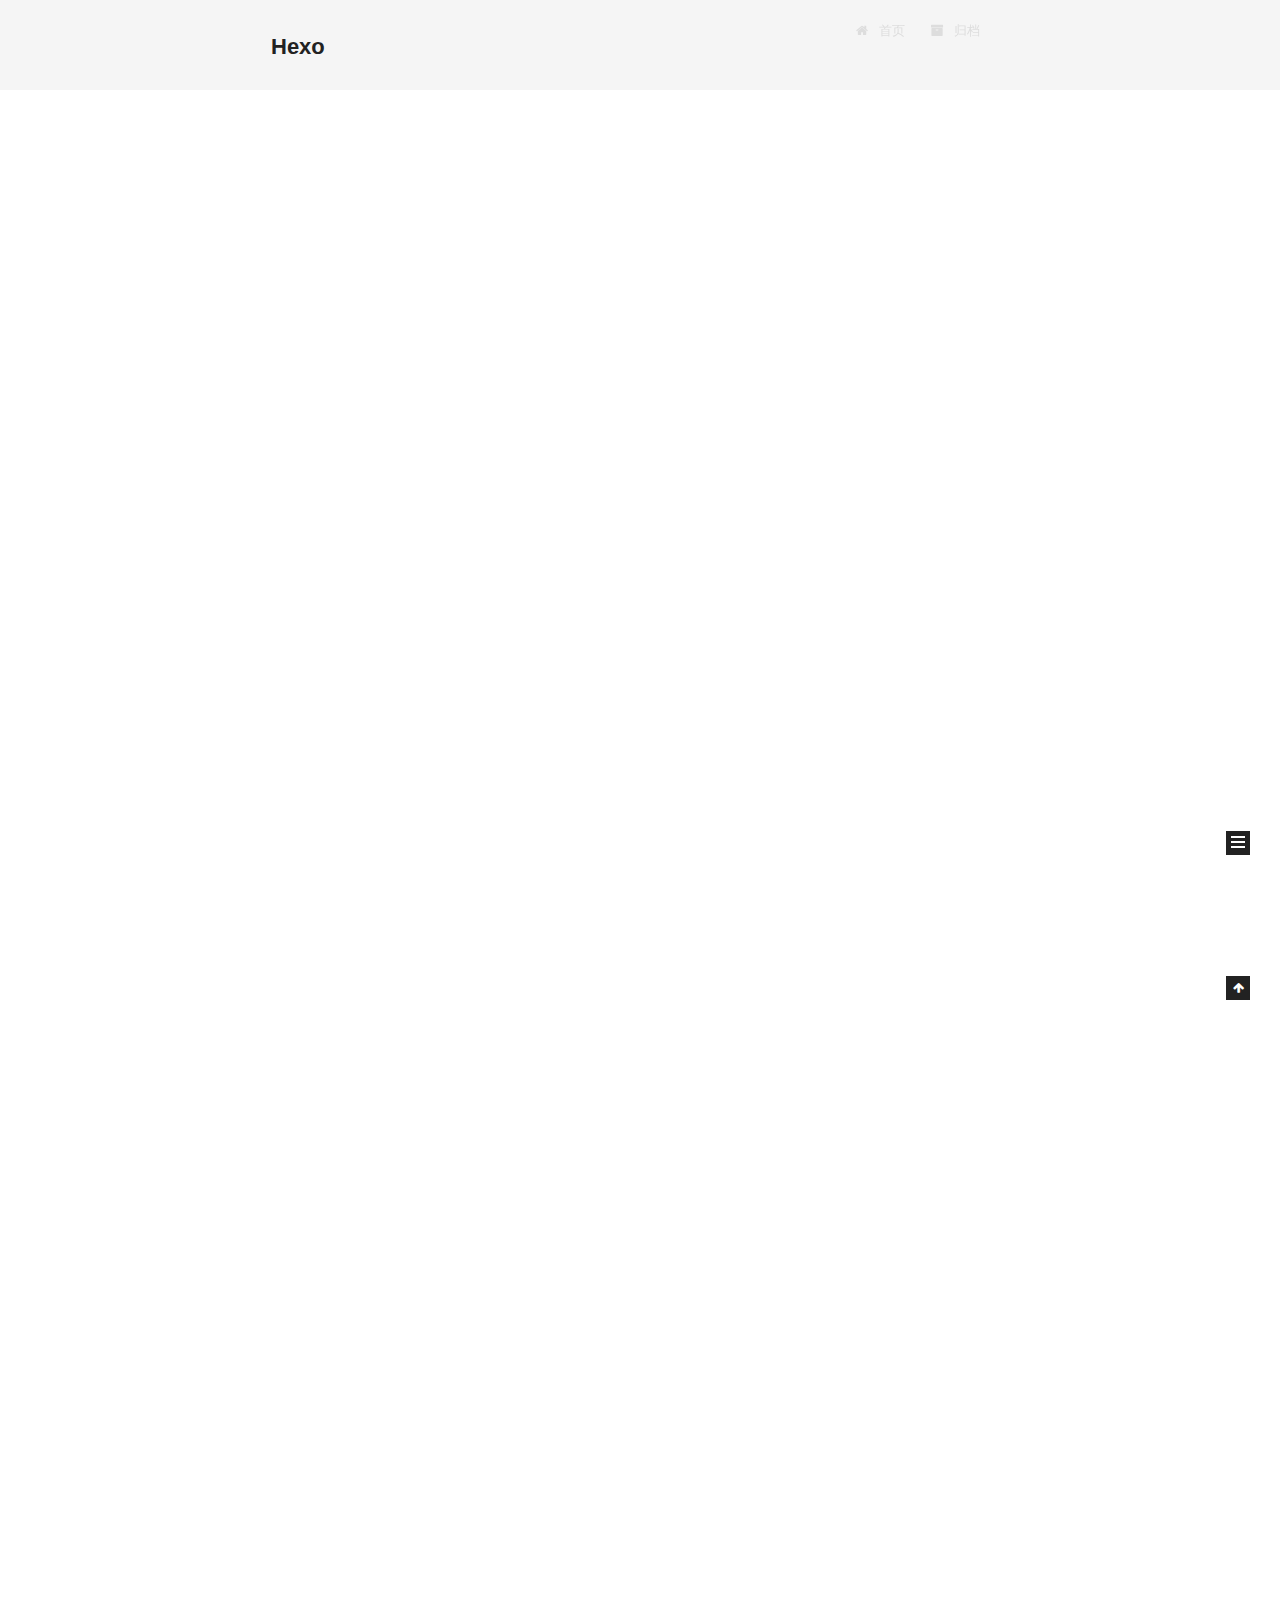
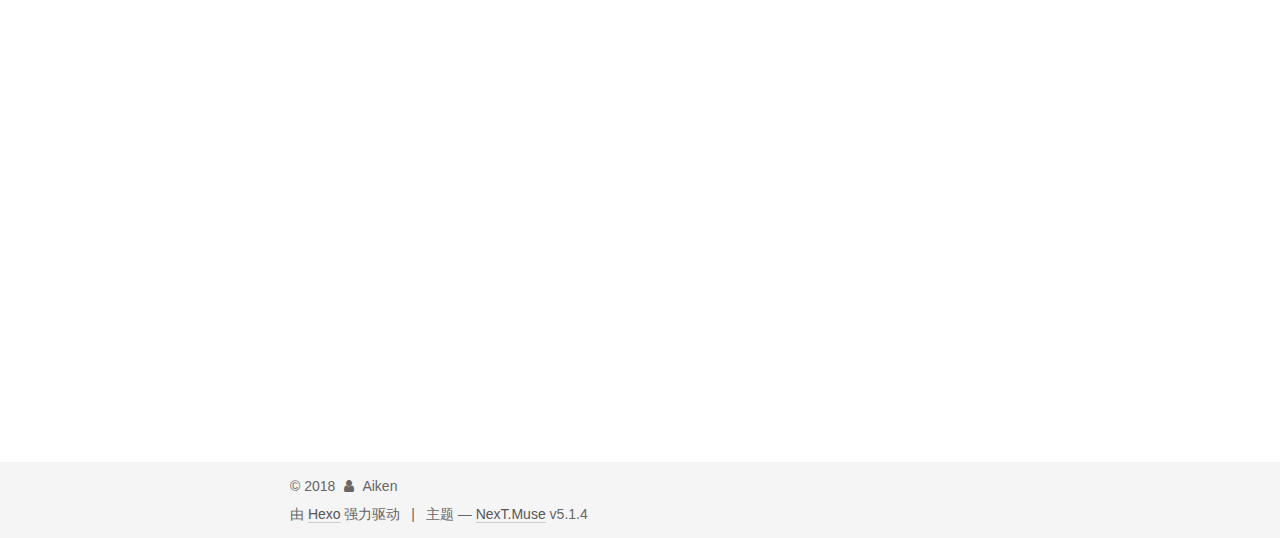
<file: index.html>
<!DOCTYPE html>



  


<html class="theme-next muse use-motion" lang="zh-Hans">
<head>
  <meta charset="UTF-8"/>
<meta http-equiv="X-UA-Compatible" content="IE=edge" />
<meta name="viewport" content="width=device-width, initial-scale=1, maximum-scale=1"/>
<meta name="theme-color" content="#222">









<meta http-equiv="Cache-Control" content="no-transform" />
<meta http-equiv="Cache-Control" content="no-siteapp" />
















  
  
  <link href="/lib/fancybox/source/jquery.fancybox.css?v=2.1.5" rel="stylesheet" type="text/css" />







<link href="/lib/font-awesome/css/font-awesome.min.css?v=4.6.2" rel="stylesheet" type="text/css" />

<link href="/css/main.css?v=5.1.4" rel="stylesheet" type="text/css" />


  <link rel="apple-touch-icon" sizes="180x180" href="/images/apple-touch-icon-next.png?v=5.1.4">


  <link rel="icon" type="image/png" sizes="32x32" href="/images/favicon-32x32-next.png?v=5.1.4">


  <link rel="icon" type="image/png" sizes="16x16" href="/images/favicon-16x16-next.png?v=5.1.4">


  <link rel="mask-icon" href="/images/logo.svg?v=5.1.4" color="#222">





  <meta name="keywords" content="Hexo, NexT" />










<meta property="og:type" content="website">
<meta property="og:title" content="Hexo">
<meta property="og:url" content="http://yoursite.com/index.html">
<meta property="og:site_name" content="Hexo">
<meta property="og:locale" content="zh-Hans">
<meta name="twitter:card" content="summary">
<meta name="twitter:title" content="Hexo">



<script type="text/javascript" id="hexo.configurations">
  var NexT = window.NexT || {};
  var CONFIG = {
    root: '/',
    scheme: 'Muse',
    version: '5.1.4',
    sidebar: {"position":"left","display":"post","offset":12,"b2t":false,"scrollpercent":false,"onmobile":false},
    fancybox: true,
    tabs: true,
    motion: {"enable":true,"async":false,"transition":{"post_block":"fadeIn","post_header":"slideDownIn","post_body":"slideDownIn","coll_header":"slideLeftIn","sidebar":"slideUpIn"}},
    duoshuo: {
      userId: '0',
      author: '博主'
    },
    algolia: {
      applicationID: '',
      apiKey: '',
      indexName: '',
      hits: {"per_page":10},
      labels: {"input_placeholder":"Search for Posts","hits_empty":"We didn't find any results for the search: ${query}","hits_stats":"${hits} results found in ${time} ms"}
    }
  };
</script>



  <link rel="canonical" href="http://yoursite.com/"/>





  <title>Hexo</title>
  








</head>

<body itemscope itemtype="http://schema.org/WebPage" lang="zh-Hans">

  
  
    
  

  <div class="container sidebar-position-left 
  page-home">
    <div class="headband"></div>

    <header id="header" class="header" itemscope itemtype="http://schema.org/WPHeader">
      <div class="header-inner"><div class="site-brand-wrapper">
  <div class="site-meta ">
    

    <div class="custom-logo-site-title">
      <a href="/"  class="brand" rel="start">
        <span class="logo-line-before"><i></i></span>
        <span class="site-title">Hexo</span>
        <span class="logo-line-after"><i></i></span>
      </a>
    </div>
      
        <p class="site-subtitle"></p>
      
  </div>

  <div class="site-nav-toggle">
    <button>
      <span class="btn-bar"></span>
      <span class="btn-bar"></span>
      <span class="btn-bar"></span>
    </button>
  </div>
</div>

<nav class="site-nav">
  

  
    <ul id="menu" class="menu">
      
        
        <li class="menu-item menu-item-home">
          <a href="/" rel="section">
            
              <i class="menu-item-icon fa fa-fw fa-home"></i> <br />
            
            首页
          </a>
        </li>
      
        
        <li class="menu-item menu-item-archives">
          <a href="/archives/" rel="section">
            
              <i class="menu-item-icon fa fa-fw fa-archive"></i> <br />
            
            归档
          </a>
        </li>
      

      
    </ul>
  

  
</nav>



 </div>
    </header>

    <main id="main" class="main">
      <div class="main-inner">
        <div class="content-wrap">
          <div id="content" class="content">
            
  <section id="posts" class="posts-expand">
    
      

  

  
  
  

  <article class="post post-type-normal" itemscope itemtype="http://schema.org/Article">
  
  
  
  <div class="post-block">
    <link itemprop="mainEntityOfPage" href="http://yoursite.com/2018/03/14/Hi-Hexo/">

    <span hidden itemprop="author" itemscope itemtype="http://schema.org/Person">
      <meta itemprop="name" content="Aiken">
      <meta itemprop="description" content="">
      <meta itemprop="image" content="/images/avatar.gif">
    </span>

    <span hidden itemprop="publisher" itemscope itemtype="http://schema.org/Organization">
      <meta itemprop="name" content="Hexo">
    </span>

    
      <header class="post-header">

        
        
          <h1 class="post-title" itemprop="name headline">
                
                <a class="post-title-link" href="/2018/03/14/Hi-Hexo/" itemprop="url">nodejs开发之express的使用</a></h1>
        

        <div class="post-meta">
          <span class="post-time">
            
              <span class="post-meta-item-icon">
                <i class="fa fa-calendar-o"></i>
              </span>
              
                <span class="post-meta-item-text">发表于</span>
              
              <time title="创建于" itemprop="dateCreated datePublished" datetime="2018-03-14T10:20:11+08:00">
                2018-03-14
              </time>
            

            

            
          </span>

          

          
            
          

          
          

          

          

          

        </div>
      </header>
    

    
    
    
    <div class="post-body" itemprop="articleBody">

      
      

      
        
          
            <p>1.安装express插件</p>
<p>使用命令：</p>
<figure class="highlight plain"><table><tr><td class="gutter"><pre><span class="line">1</span><br></pre></td><td class="code"><pre><span class="line">$ npm install express -g</span><br></pre></td></tr></table></figure>
<p>安装的express版本是4.0的，现在直接输入express myapp，也会提示express不是内部命令，原因是：<br>最新express4.0版本中将命令工具分家出来了，所以我们还需要安装一个命令工具,命令如下:</p>
<figure class="highlight plain"><table><tr><td class="gutter"><pre><span class="line">1</span><br></pre></td><td class="code"><pre><span class="line">$ npm install -g express-generator</span><br></pre></td></tr></table></figure>
<p>2.创建项目<br>  express myapp，然后就会发现cmd当前目录下面多了一个文件夹myapp<br>  然后输入在终端/cmd中输入</p>
<figure class="highlight plain"><table><tr><td class="gutter"><pre><span class="line">1</span><br></pre></td><td class="code"><pre><span class="line">$ npm start</span><br></pre></td></tr></table></figure>
<p>3.测试</p>
<p> 在浏览器中输入：</p>
<figure class="highlight plain"><table><tr><td class="gutter"><pre><span class="line">1</span><br></pre></td><td class="code"><pre><span class="line">$ http://localhost:3000/</span><br></pre></td></tr></table></figure>
<p> 显示 Express  welcome to express  就代表 成功了！</p>

          
        
      
    </div>
    
    
    

    

    

    

    <footer class="post-footer">
      

      

      

      
      
        <div class="post-eof"></div>
      
    </footer>
  </div>
  
  
  
  </article>


    
      

  

  
  
  

  <article class="post post-type-normal" itemscope itemtype="http://schema.org/Article">
  
  
  
  <div class="post-block">
    <link itemprop="mainEntityOfPage" href="http://yoursite.com/2018/03/14/hello-world/">

    <span hidden itemprop="author" itemscope itemtype="http://schema.org/Person">
      <meta itemprop="name" content="Aiken">
      <meta itemprop="description" content="">
      <meta itemprop="image" content="/images/avatar.gif">
    </span>

    <span hidden itemprop="publisher" itemscope itemtype="http://schema.org/Organization">
      <meta itemprop="name" content="Hexo">
    </span>

    
      <header class="post-header">

        
        
          <h1 class="post-title" itemprop="name headline">
                
                <a class="post-title-link" href="/2018/03/14/hello-world/" itemprop="url">Hello World</a></h1>
        

        <div class="post-meta">
          <span class="post-time">
            
              <span class="post-meta-item-icon">
                <i class="fa fa-calendar-o"></i>
              </span>
              
                <span class="post-meta-item-text">发表于</span>
              
              <time title="创建于" itemprop="dateCreated datePublished" datetime="2018-03-14T09:18:58+08:00">
                2018-03-14
              </time>
            

            

            
          </span>

          

          
            
          

          
          

          

          

          

        </div>
      </header>
    

    
    
    
    <div class="post-body" itemprop="articleBody">

      
      

      
        
          
            <p>Welcome to <a href="https://hexo.io/" target="_blank" rel="noopener">Hexo</a>! This is your very first post. Check <a href="https://hexo.io/docs/" target="_blank" rel="noopener">documentation</a> for more info. If you get any problems when using Hexo, you can find the answer in <a href="https://hexo.io/docs/troubleshooting.html" target="_blank" rel="noopener">troubleshooting</a> or you can ask me on <a href="https://github.com/hexojs/hexo/issues" target="_blank" rel="noopener">GitHub</a>.</p>
<h2 id="Quick-Start"><a href="#Quick-Start" class="headerlink" title="Quick Start"></a>Quick Start</h2><h3 id="Create-a-new-post"><a href="#Create-a-new-post" class="headerlink" title="Create a new post"></a>Create a new post</h3><figure class="highlight bash"><table><tr><td class="gutter"><pre><span class="line">1</span><br></pre></td><td class="code"><pre><span class="line">$ hexo new <span class="string">"My New Post"</span></span><br></pre></td></tr></table></figure>
<p>More info: <a href="https://hexo.io/docs/writing.html" target="_blank" rel="noopener">Writing</a></p>
<h3 id="Run-server"><a href="#Run-server" class="headerlink" title="Run server"></a>Run server</h3><figure class="highlight bash"><table><tr><td class="gutter"><pre><span class="line">1</span><br></pre></td><td class="code"><pre><span class="line">$ hexo server</span><br></pre></td></tr></table></figure>
<p>More info: <a href="https://hexo.io/docs/server.html" target="_blank" rel="noopener">Server</a></p>
<h3 id="Generate-static-files"><a href="#Generate-static-files" class="headerlink" title="Generate static files"></a>Generate static files</h3><figure class="highlight bash"><table><tr><td class="gutter"><pre><span class="line">1</span><br></pre></td><td class="code"><pre><span class="line">$ hexo generate</span><br></pre></td></tr></table></figure>
<p>More info: <a href="https://hexo.io/docs/generating.html" target="_blank" rel="noopener">Generating</a></p>
<h3 id="Deploy-to-remote-sites"><a href="#Deploy-to-remote-sites" class="headerlink" title="Deploy to remote sites"></a>Deploy to remote sites</h3><figure class="highlight bash"><table><tr><td class="gutter"><pre><span class="line">1</span><br></pre></td><td class="code"><pre><span class="line">$ hexo deploy</span><br></pre></td></tr></table></figure>
<p>More info: <a href="https://hexo.io/docs/deployment.html" target="_blank" rel="noopener">Deployment</a></p>

          
        
      
    </div>
    
    
    

    

    

    

    <footer class="post-footer">
      

      

      

      
      
        <div class="post-eof"></div>
      
    </footer>
  </div>
  
  
  
  </article>


    
  </section>

  


          </div>
          


          

        </div>
        
          
  
  <div class="sidebar-toggle">
    <div class="sidebar-toggle-line-wrap">
      <span class="sidebar-toggle-line sidebar-toggle-line-first"></span>
      <span class="sidebar-toggle-line sidebar-toggle-line-middle"></span>
      <span class="sidebar-toggle-line sidebar-toggle-line-last"></span>
    </div>
  </div>

  <aside id="sidebar" class="sidebar">
    
    <div class="sidebar-inner">

      

      

      <section class="site-overview-wrap sidebar-panel sidebar-panel-active">
        <div class="site-overview">
          <div class="site-author motion-element" itemprop="author" itemscope itemtype="http://schema.org/Person">
            
              <p class="site-author-name" itemprop="name">Aiken</p>
              <p class="site-description motion-element" itemprop="description"></p>
          </div>

          <nav class="site-state motion-element">

            
              <div class="site-state-item site-state-posts">
              
                <a href="/archives/">
              
                  <span class="site-state-item-count">2</span>
                  <span class="site-state-item-name">日志</span>
                </a>
              </div>
            

            

            
              
              
              <div class="site-state-item site-state-tags">
                
                  <span class="site-state-item-count">1</span>
                  <span class="site-state-item-name">标签</span>
                
              </div>
            

          </nav>

          

          

          
          

          
          

          

        </div>
      </section>

      

      

    </div>
  </aside>


        
      </div>
    </main>

    <footer id="footer" class="footer">
      <div class="footer-inner">
        <div class="copyright">&copy; <span itemprop="copyrightYear">2018</span>
  <span class="with-love">
    <i class="fa fa-user"></i>
  </span>
  <span class="author" itemprop="copyrightHolder">Aiken</span>

  
</div>


  <div class="powered-by">由 <a class="theme-link" target="_blank" href="https://hexo.io">Hexo</a> 强力驱动</div>



  <span class="post-meta-divider">|</span>



  <div class="theme-info">主题 &mdash; <a class="theme-link" target="_blank" href="https://github.com/iissnan/hexo-theme-next">NexT.Muse</a> v5.1.4</div>




        







        
      </div>
    </footer>

    
      <div class="back-to-top">
        <i class="fa fa-arrow-up"></i>
        
      </div>
    

    

  </div>

  

<script type="text/javascript">
  if (Object.prototype.toString.call(window.Promise) !== '[object Function]') {
    window.Promise = null;
  }
</script>









  












  
  
    <script type="text/javascript" src="/lib/jquery/index.js?v=2.1.3"></script>
  

  
  
    <script type="text/javascript" src="/lib/fastclick/lib/fastclick.min.js?v=1.0.6"></script>
  

  
  
    <script type="text/javascript" src="/lib/jquery_lazyload/jquery.lazyload.js?v=1.9.7"></script>
  

  
  
    <script type="text/javascript" src="/lib/velocity/velocity.min.js?v=1.2.1"></script>
  

  
  
    <script type="text/javascript" src="/lib/velocity/velocity.ui.min.js?v=1.2.1"></script>
  

  
  
    <script type="text/javascript" src="/lib/fancybox/source/jquery.fancybox.pack.js?v=2.1.5"></script>
  


  


  <script type="text/javascript" src="/js/src/utils.js?v=5.1.4"></script>

  <script type="text/javascript" src="/js/src/motion.js?v=5.1.4"></script>



  
  

  

  


  <script type="text/javascript" src="/js/src/bootstrap.js?v=5.1.4"></script>



  


  




	





  





  












  





  

  

  

  
  

  

  

  

</body>
</html>
</file>
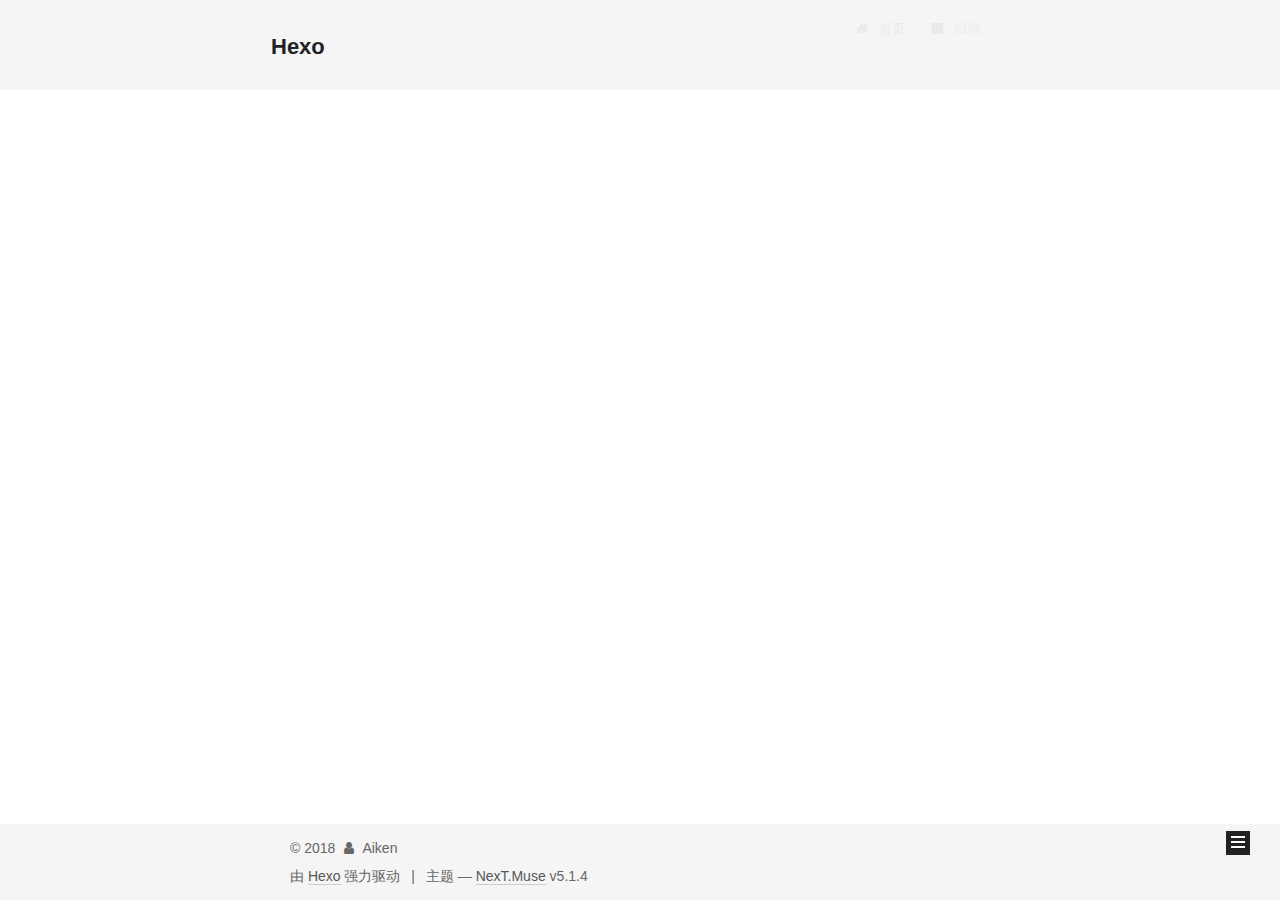
<file: archives/index.html>
<!DOCTYPE html>



  


<html class="theme-next muse use-motion" lang="zh-Hans">
<head>
  <meta charset="UTF-8"/>
<meta http-equiv="X-UA-Compatible" content="IE=edge" />
<meta name="viewport" content="width=device-width, initial-scale=1, maximum-scale=1"/>
<meta name="theme-color" content="#222">









<meta http-equiv="Cache-Control" content="no-transform" />
<meta http-equiv="Cache-Control" content="no-siteapp" />
















  
  
  <link href="/lib/fancybox/source/jquery.fancybox.css?v=2.1.5" rel="stylesheet" type="text/css" />







<link href="/lib/font-awesome/css/font-awesome.min.css?v=4.6.2" rel="stylesheet" type="text/css" />

<link href="/css/main.css?v=5.1.4" rel="stylesheet" type="text/css" />


  <link rel="apple-touch-icon" sizes="180x180" href="/images/apple-touch-icon-next.png?v=5.1.4">


  <link rel="icon" type="image/png" sizes="32x32" href="/images/favicon-32x32-next.png?v=5.1.4">


  <link rel="icon" type="image/png" sizes="16x16" href="/images/favicon-16x16-next.png?v=5.1.4">


  <link rel="mask-icon" href="/images/logo.svg?v=5.1.4" color="#222">





  <meta name="keywords" content="Hexo, NexT" />










<meta property="og:type" content="website">
<meta property="og:title" content="Hexo">
<meta property="og:url" content="http://yoursite.com/archives/index.html">
<meta property="og:site_name" content="Hexo">
<meta property="og:locale" content="zh-Hans">
<meta name="twitter:card" content="summary">
<meta name="twitter:title" content="Hexo">



<script type="text/javascript" id="hexo.configurations">
  var NexT = window.NexT || {};
  var CONFIG = {
    root: '/',
    scheme: 'Muse',
    version: '5.1.4',
    sidebar: {"position":"left","display":"post","offset":12,"b2t":false,"scrollpercent":false,"onmobile":false},
    fancybox: true,
    tabs: true,
    motion: {"enable":true,"async":false,"transition":{"post_block":"fadeIn","post_header":"slideDownIn","post_body":"slideDownIn","coll_header":"slideLeftIn","sidebar":"slideUpIn"}},
    duoshuo: {
      userId: '0',
      author: '博主'
    },
    algolia: {
      applicationID: '',
      apiKey: '',
      indexName: '',
      hits: {"per_page":10},
      labels: {"input_placeholder":"Search for Posts","hits_empty":"We didn't find any results for the search: ${query}","hits_stats":"${hits} results found in ${time} ms"}
    }
  };
</script>



  <link rel="canonical" href="http://yoursite.com/archives/"/>





  <title>归档 | Hexo</title>
  








</head>

<body itemscope itemtype="http://schema.org/WebPage" lang="zh-Hans">

  
  
    
  

  <div class="container sidebar-position-left page-archive">
    <div class="headband"></div>

    <header id="header" class="header" itemscope itemtype="http://schema.org/WPHeader">
      <div class="header-inner"><div class="site-brand-wrapper">
  <div class="site-meta ">
    

    <div class="custom-logo-site-title">
      <a href="/"  class="brand" rel="start">
        <span class="logo-line-before"><i></i></span>
        <span class="site-title">Hexo</span>
        <span class="logo-line-after"><i></i></span>
      </a>
    </div>
      
        <p class="site-subtitle"></p>
      
  </div>

  <div class="site-nav-toggle">
    <button>
      <span class="btn-bar"></span>
      <span class="btn-bar"></span>
      <span class="btn-bar"></span>
    </button>
  </div>
</div>

<nav class="site-nav">
  

  
    <ul id="menu" class="menu">
      
        
        <li class="menu-item menu-item-home">
          <a href="/" rel="section">
            
              <i class="menu-item-icon fa fa-fw fa-home"></i> <br />
            
            首页
          </a>
        </li>
      
        
        <li class="menu-item menu-item-archives">
          <a href="/archives/" rel="section">
            
              <i class="menu-item-icon fa fa-fw fa-archive"></i> <br />
            
            归档
          </a>
        </li>
      

      
    </ul>
  

  
</nav>



 </div>
    </header>

    <main id="main" class="main">
      <div class="main-inner">
        <div class="content-wrap">
          <div id="content" class="content">
            

  
  
  
  <div class="post-block archive">
    <div id="posts" class="posts-collapse">
      <span class="archive-move-on"></span>

      <span class="archive-page-counter">
        
        
        
          
        
        嗯..! 目前共计 2 篇日志。 继续努力。
      </span>

      

        
        
        

        
          
          <div class="collection-title">
            <h1 class="archive-year" id="archive-year-2018">2018</h1>
          </div>
        
        

        

  <article class="post post-type-normal" itemscope itemtype="http://schema.org/Article">
    <header class="post-header">

      <h2 class="post-title">
        
            <a class="post-title-link" href="/2018/03/14/Hi-Hexo/" itemprop="url">
              
                <span itemprop="name">nodejs开发之express的使用</span>
              
            </a>
        
      </h2>

      <div class="post-meta">
        <time class="post-time" itemprop="dateCreated"
              datetime="2018-03-14T10:20:11+08:00"
              content="2018-03-14" >
          03-14
        </time>
      </div>

    </header>
  </article>



      

        
        
        

        
        

        

  <article class="post post-type-normal" itemscope itemtype="http://schema.org/Article">
    <header class="post-header">

      <h2 class="post-title">
        
            <a class="post-title-link" href="/2018/03/14/hello-world/" itemprop="url">
              
                <span itemprop="name">Hello World</span>
              
            </a>
        
      </h2>

      <div class="post-meta">
        <time class="post-time" itemprop="dateCreated"
              datetime="2018-03-14T09:18:58+08:00"
              content="2018-03-14" >
          03-14
        </time>
      </div>

    </header>
  </article>



      

    </div>
  </div>
  
  
  

  



          </div>
          


          

        </div>
        
          
  
  <div class="sidebar-toggle">
    <div class="sidebar-toggle-line-wrap">
      <span class="sidebar-toggle-line sidebar-toggle-line-first"></span>
      <span class="sidebar-toggle-line sidebar-toggle-line-middle"></span>
      <span class="sidebar-toggle-line sidebar-toggle-line-last"></span>
    </div>
  </div>

  <aside id="sidebar" class="sidebar">
    
    <div class="sidebar-inner">

      

      

      <section class="site-overview-wrap sidebar-panel sidebar-panel-active">
        <div class="site-overview">
          <div class="site-author motion-element" itemprop="author" itemscope itemtype="http://schema.org/Person">
            
              <p class="site-author-name" itemprop="name">Aiken</p>
              <p class="site-description motion-element" itemprop="description"></p>
          </div>

          <nav class="site-state motion-element">

            
              <div class="site-state-item site-state-posts">
              
                <a href="/archives/">
              
                  <span class="site-state-item-count">2</span>
                  <span class="site-state-item-name">日志</span>
                </a>
              </div>
            

            

            
              
              
              <div class="site-state-item site-state-tags">
                
                  <span class="site-state-item-count">1</span>
                  <span class="site-state-item-name">标签</span>
                
              </div>
            

          </nav>

          

          

          
          

          
          

          

        </div>
      </section>

      

      

    </div>
  </aside>


        
      </div>
    </main>

    <footer id="footer" class="footer">
      <div class="footer-inner">
        <div class="copyright">&copy; <span itemprop="copyrightYear">2018</span>
  <span class="with-love">
    <i class="fa fa-user"></i>
  </span>
  <span class="author" itemprop="copyrightHolder">Aiken</span>

  
</div>


  <div class="powered-by">由 <a class="theme-link" target="_blank" href="https://hexo.io">Hexo</a> 强力驱动</div>



  <span class="post-meta-divider">|</span>



  <div class="theme-info">主题 &mdash; <a class="theme-link" target="_blank" href="https://github.com/iissnan/hexo-theme-next">NexT.Muse</a> v5.1.4</div>




        







        
      </div>
    </footer>

    
      <div class="back-to-top">
        <i class="fa fa-arrow-up"></i>
        
      </div>
    

    

  </div>

  

<script type="text/javascript">
  if (Object.prototype.toString.call(window.Promise) !== '[object Function]') {
    window.Promise = null;
  }
</script>









  












  
  
    <script type="text/javascript" src="/lib/jquery/index.js?v=2.1.3"></script>
  

  
  
    <script type="text/javascript" src="/lib/fastclick/lib/fastclick.min.js?v=1.0.6"></script>
  

  
  
    <script type="text/javascript" src="/lib/jquery_lazyload/jquery.lazyload.js?v=1.9.7"></script>
  

  
  
    <script type="text/javascript" src="/lib/velocity/velocity.min.js?v=1.2.1"></script>
  

  
  
    <script type="text/javascript" src="/lib/velocity/velocity.ui.min.js?v=1.2.1"></script>
  

  
  
    <script type="text/javascript" src="/lib/fancybox/source/jquery.fancybox.pack.js?v=2.1.5"></script>
  


  


  <script type="text/javascript" src="/js/src/utils.js?v=5.1.4"></script>

  <script type="text/javascript" src="/js/src/motion.js?v=5.1.4"></script>



  
  

  

  


  <script type="text/javascript" src="/js/src/bootstrap.js?v=5.1.4"></script>



  


  




	





  





  












  





  

  

  

  
  

  

  

  

</body>
</html>
</file>
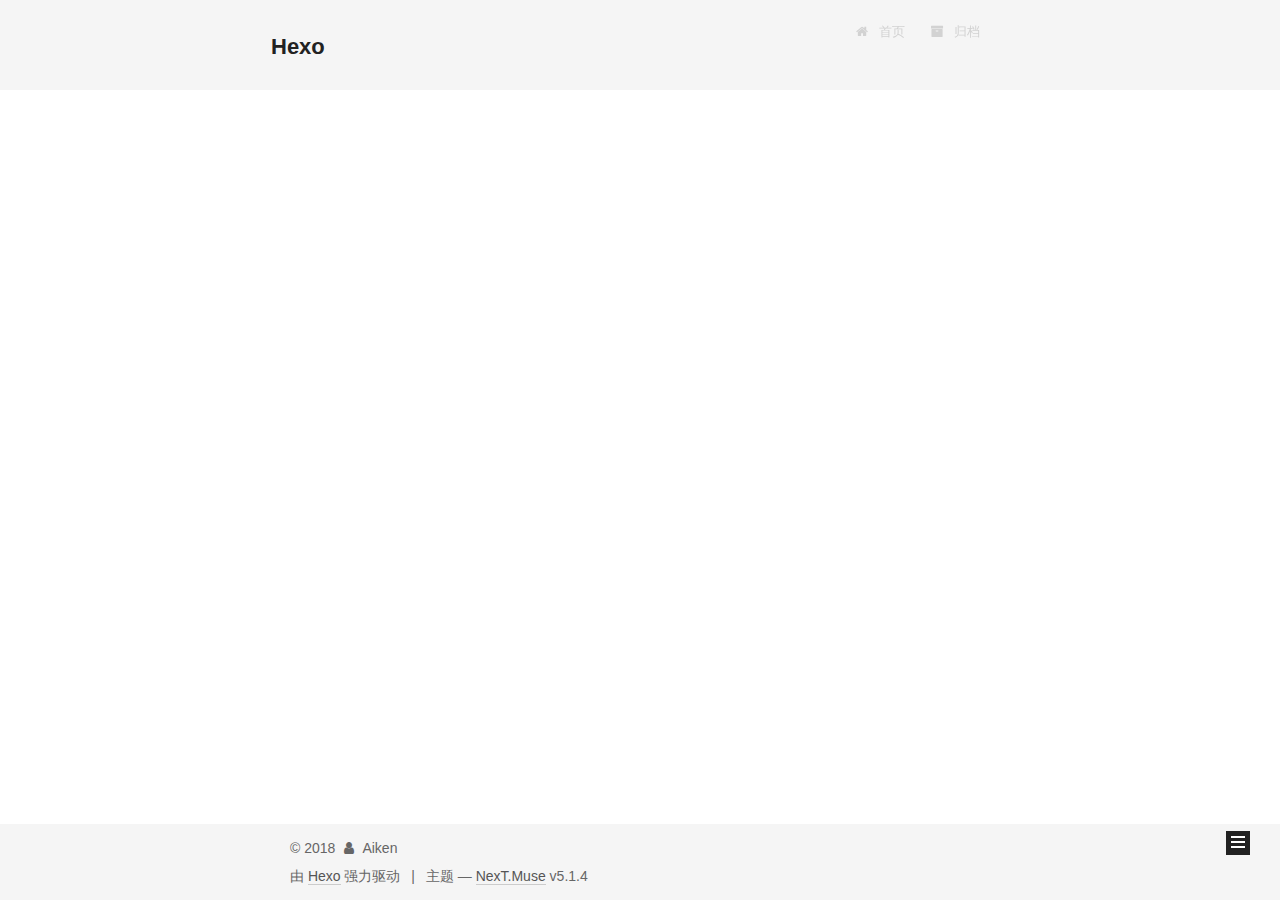
<file: archives/2018/index.html>
<!DOCTYPE html>



  


<html class="theme-next muse use-motion" lang="zh-Hans">
<head>
  <meta charset="UTF-8"/>
<meta http-equiv="X-UA-Compatible" content="IE=edge" />
<meta name="viewport" content="width=device-width, initial-scale=1, maximum-scale=1"/>
<meta name="theme-color" content="#222">









<meta http-equiv="Cache-Control" content="no-transform" />
<meta http-equiv="Cache-Control" content="no-siteapp" />
















  
  
  <link href="/lib/fancybox/source/jquery.fancybox.css?v=2.1.5" rel="stylesheet" type="text/css" />







<link href="/lib/font-awesome/css/font-awesome.min.css?v=4.6.2" rel="stylesheet" type="text/css" />

<link href="/css/main.css?v=5.1.4" rel="stylesheet" type="text/css" />


  <link rel="apple-touch-icon" sizes="180x180" href="/images/apple-touch-icon-next.png?v=5.1.4">


  <link rel="icon" type="image/png" sizes="32x32" href="/images/favicon-32x32-next.png?v=5.1.4">


  <link rel="icon" type="image/png" sizes="16x16" href="/images/favicon-16x16-next.png?v=5.1.4">


  <link rel="mask-icon" href="/images/logo.svg?v=5.1.4" color="#222">





  <meta name="keywords" content="Hexo, NexT" />










<meta property="og:type" content="website">
<meta property="og:title" content="Hexo">
<meta property="og:url" content="http://yoursite.com/archives/2018/index.html">
<meta property="og:site_name" content="Hexo">
<meta property="og:locale" content="zh-Hans">
<meta name="twitter:card" content="summary">
<meta name="twitter:title" content="Hexo">



<script type="text/javascript" id="hexo.configurations">
  var NexT = window.NexT || {};
  var CONFIG = {
    root: '/',
    scheme: 'Muse',
    version: '5.1.4',
    sidebar: {"position":"left","display":"post","offset":12,"b2t":false,"scrollpercent":false,"onmobile":false},
    fancybox: true,
    tabs: true,
    motion: {"enable":true,"async":false,"transition":{"post_block":"fadeIn","post_header":"slideDownIn","post_body":"slideDownIn","coll_header":"slideLeftIn","sidebar":"slideUpIn"}},
    duoshuo: {
      userId: '0',
      author: '博主'
    },
    algolia: {
      applicationID: '',
      apiKey: '',
      indexName: '',
      hits: {"per_page":10},
      labels: {"input_placeholder":"Search for Posts","hits_empty":"We didn't find any results for the search: ${query}","hits_stats":"${hits} results found in ${time} ms"}
    }
  };
</script>



  <link rel="canonical" href="http://yoursite.com/archives/2018/"/>





  <title>归档 | Hexo</title>
  








</head>

<body itemscope itemtype="http://schema.org/WebPage" lang="zh-Hans">

  
  
    
  

  <div class="container sidebar-position-left page-archive">
    <div class="headband"></div>

    <header id="header" class="header" itemscope itemtype="http://schema.org/WPHeader">
      <div class="header-inner"><div class="site-brand-wrapper">
  <div class="site-meta ">
    

    <div class="custom-logo-site-title">
      <a href="/"  class="brand" rel="start">
        <span class="logo-line-before"><i></i></span>
        <span class="site-title">Hexo</span>
        <span class="logo-line-after"><i></i></span>
      </a>
    </div>
      
        <p class="site-subtitle"></p>
      
  </div>

  <div class="site-nav-toggle">
    <button>
      <span class="btn-bar"></span>
      <span class="btn-bar"></span>
      <span class="btn-bar"></span>
    </button>
  </div>
</div>

<nav class="site-nav">
  

  
    <ul id="menu" class="menu">
      
        
        <li class="menu-item menu-item-home">
          <a href="/" rel="section">
            
              <i class="menu-item-icon fa fa-fw fa-home"></i> <br />
            
            首页
          </a>
        </li>
      
        
        <li class="menu-item menu-item-archives">
          <a href="/archives/" rel="section">
            
              <i class="menu-item-icon fa fa-fw fa-archive"></i> <br />
            
            归档
          </a>
        </li>
      

      
    </ul>
  

  
</nav>



 </div>
    </header>

    <main id="main" class="main">
      <div class="main-inner">
        <div class="content-wrap">
          <div id="content" class="content">
            

  
  
  
  <div class="post-block archive">
    <div id="posts" class="posts-collapse">
      <span class="archive-move-on"></span>

      <span class="archive-page-counter">
        
        
        
          
        
        嗯..! 目前共计 2 篇日志。 继续努力。
      </span>

      

        
        
        

        
          
          <div class="collection-title">
            <h1 class="archive-year" id="archive-year-2018">2018</h1>
          </div>
        
        

        

  <article class="post post-type-normal" itemscope itemtype="http://schema.org/Article">
    <header class="post-header">

      <h2 class="post-title">
        
            <a class="post-title-link" href="/2018/03/14/Hi-Hexo/" itemprop="url">
              
                <span itemprop="name">nodejs开发之express的使用</span>
              
            </a>
        
      </h2>

      <div class="post-meta">
        <time class="post-time" itemprop="dateCreated"
              datetime="2018-03-14T10:20:11+08:00"
              content="2018-03-14" >
          03-14
        </time>
      </div>

    </header>
  </article>



      

        
        
        

        
        

        

  <article class="post post-type-normal" itemscope itemtype="http://schema.org/Article">
    <header class="post-header">

      <h2 class="post-title">
        
            <a class="post-title-link" href="/2018/03/14/hello-world/" itemprop="url">
              
                <span itemprop="name">Hello World</span>
              
            </a>
        
      </h2>

      <div class="post-meta">
        <time class="post-time" itemprop="dateCreated"
              datetime="2018-03-14T09:18:58+08:00"
              content="2018-03-14" >
          03-14
        </time>
      </div>

    </header>
  </article>



      

    </div>
  </div>
  
  
  

  



          </div>
          


          

        </div>
        
          
  
  <div class="sidebar-toggle">
    <div class="sidebar-toggle-line-wrap">
      <span class="sidebar-toggle-line sidebar-toggle-line-first"></span>
      <span class="sidebar-toggle-line sidebar-toggle-line-middle"></span>
      <span class="sidebar-toggle-line sidebar-toggle-line-last"></span>
    </div>
  </div>

  <aside id="sidebar" class="sidebar">
    
    <div class="sidebar-inner">

      

      

      <section class="site-overview-wrap sidebar-panel sidebar-panel-active">
        <div class="site-overview">
          <div class="site-author motion-element" itemprop="author" itemscope itemtype="http://schema.org/Person">
            
              <p class="site-author-name" itemprop="name">Aiken</p>
              <p class="site-description motion-element" itemprop="description"></p>
          </div>

          <nav class="site-state motion-element">

            
              <div class="site-state-item site-state-posts">
              
                <a href="/archives/">
              
                  <span class="site-state-item-count">2</span>
                  <span class="site-state-item-name">日志</span>
                </a>
              </div>
            

            

            
              
              
              <div class="site-state-item site-state-tags">
                
                  <span class="site-state-item-count">1</span>
                  <span class="site-state-item-name">标签</span>
                
              </div>
            

          </nav>

          

          

          
          

          
          

          

        </div>
      </section>

      

      

    </div>
  </aside>


        
      </div>
    </main>

    <footer id="footer" class="footer">
      <div class="footer-inner">
        <div class="copyright">&copy; <span itemprop="copyrightYear">2018</span>
  <span class="with-love">
    <i class="fa fa-user"></i>
  </span>
  <span class="author" itemprop="copyrightHolder">Aiken</span>

  
</div>


  <div class="powered-by">由 <a class="theme-link" target="_blank" href="https://hexo.io">Hexo</a> 强力驱动</div>



  <span class="post-meta-divider">|</span>



  <div class="theme-info">主题 &mdash; <a class="theme-link" target="_blank" href="https://github.com/iissnan/hexo-theme-next">NexT.Muse</a> v5.1.4</div>




        







        
      </div>
    </footer>

    
      <div class="back-to-top">
        <i class="fa fa-arrow-up"></i>
        
      </div>
    

    

  </div>

  

<script type="text/javascript">
  if (Object.prototype.toString.call(window.Promise) !== '[object Function]') {
    window.Promise = null;
  }
</script>









  












  
  
    <script type="text/javascript" src="/lib/jquery/index.js?v=2.1.3"></script>
  

  
  
    <script type="text/javascript" src="/lib/fastclick/lib/fastclick.min.js?v=1.0.6"></script>
  

  
  
    <script type="text/javascript" src="/lib/jquery_lazyload/jquery.lazyload.js?v=1.9.7"></script>
  

  
  
    <script type="text/javascript" src="/lib/velocity/velocity.min.js?v=1.2.1"></script>
  

  
  
    <script type="text/javascript" src="/lib/velocity/velocity.ui.min.js?v=1.2.1"></script>
  

  
  
    <script type="text/javascript" src="/lib/fancybox/source/jquery.fancybox.pack.js?v=2.1.5"></script>
  


  


  <script type="text/javascript" src="/js/src/utils.js?v=5.1.4"></script>

  <script type="text/javascript" src="/js/src/motion.js?v=5.1.4"></script>



  
  

  

  


  <script type="text/javascript" src="/js/src/bootstrap.js?v=5.1.4"></script>



  


  




	





  





  












  





  

  

  

  
  

  

  

  

</body>
</html>
</file>
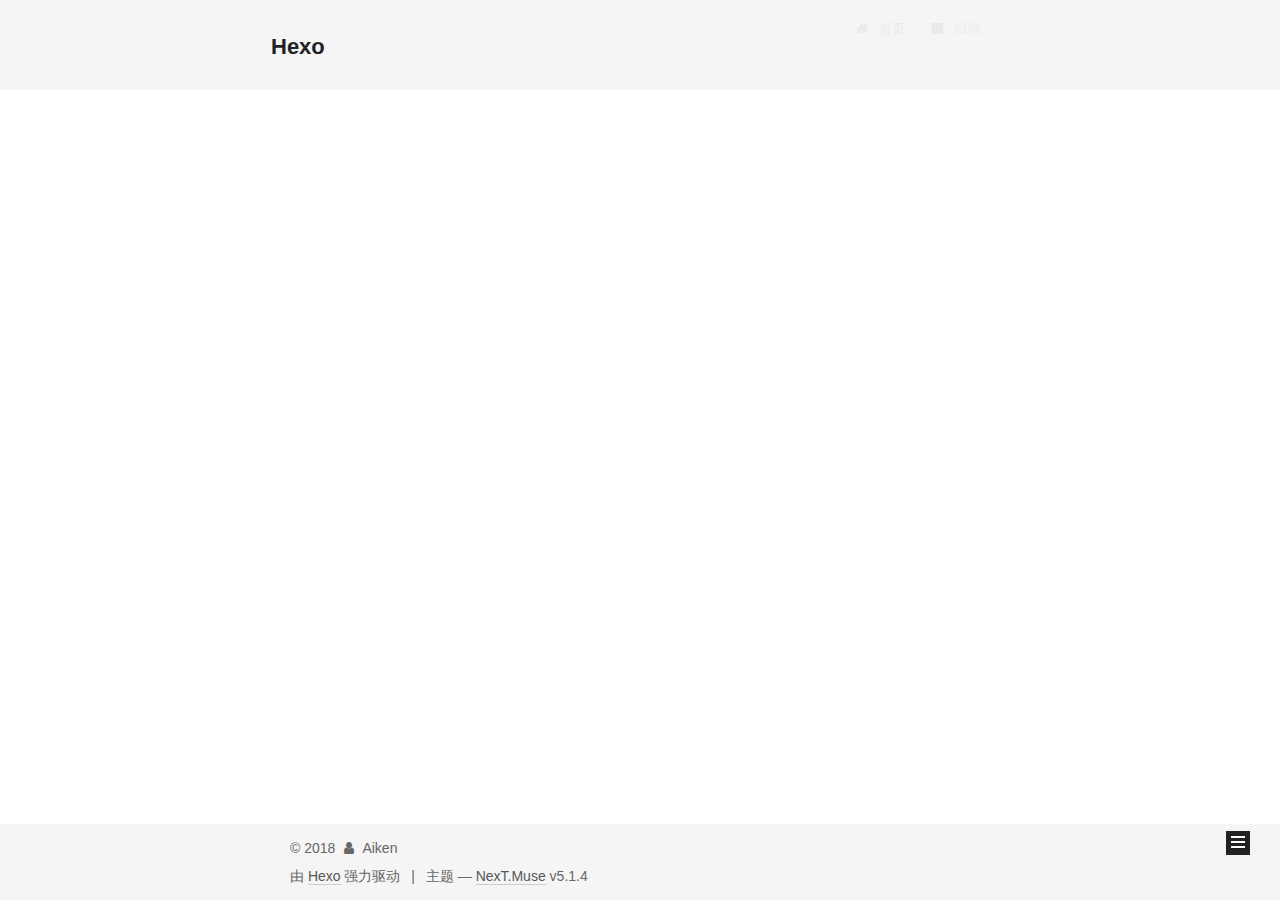
<file: tags/nodejs-express/index.html>
<!DOCTYPE html>



  


<html class="theme-next muse use-motion" lang="zh-Hans">
<head>
  <meta charset="UTF-8"/>
<meta http-equiv="X-UA-Compatible" content="IE=edge" />
<meta name="viewport" content="width=device-width, initial-scale=1, maximum-scale=1"/>
<meta name="theme-color" content="#222">









<meta http-equiv="Cache-Control" content="no-transform" />
<meta http-equiv="Cache-Control" content="no-siteapp" />
















  
  
  <link href="/lib/fancybox/source/jquery.fancybox.css?v=2.1.5" rel="stylesheet" type="text/css" />







<link href="/lib/font-awesome/css/font-awesome.min.css?v=4.6.2" rel="stylesheet" type="text/css" />

<link href="/css/main.css?v=5.1.4" rel="stylesheet" type="text/css" />


  <link rel="apple-touch-icon" sizes="180x180" href="/images/apple-touch-icon-next.png?v=5.1.4">


  <link rel="icon" type="image/png" sizes="32x32" href="/images/favicon-32x32-next.png?v=5.1.4">


  <link rel="icon" type="image/png" sizes="16x16" href="/images/favicon-16x16-next.png?v=5.1.4">


  <link rel="mask-icon" href="/images/logo.svg?v=5.1.4" color="#222">





  <meta name="keywords" content="Hexo, NexT" />










<meta property="og:type" content="website">
<meta property="og:title" content="Hexo">
<meta property="og:url" content="http://yoursite.com/tags/nodejs-express/index.html">
<meta property="og:site_name" content="Hexo">
<meta property="og:locale" content="zh-Hans">
<meta name="twitter:card" content="summary">
<meta name="twitter:title" content="Hexo">



<script type="text/javascript" id="hexo.configurations">
  var NexT = window.NexT || {};
  var CONFIG = {
    root: '/',
    scheme: 'Muse',
    version: '5.1.4',
    sidebar: {"position":"left","display":"post","offset":12,"b2t":false,"scrollpercent":false,"onmobile":false},
    fancybox: true,
    tabs: true,
    motion: {"enable":true,"async":false,"transition":{"post_block":"fadeIn","post_header":"slideDownIn","post_body":"slideDownIn","coll_header":"slideLeftIn","sidebar":"slideUpIn"}},
    duoshuo: {
      userId: '0',
      author: '博主'
    },
    algolia: {
      applicationID: '',
      apiKey: '',
      indexName: '',
      hits: {"per_page":10},
      labels: {"input_placeholder":"Search for Posts","hits_empty":"We didn't find any results for the search: ${query}","hits_stats":"${hits} results found in ${time} ms"}
    }
  };
</script>



  <link rel="canonical" href="http://yoursite.com/tags/nodejs-express/"/>





  <title>标签: nodejs  express | Hexo</title>
  








</head>

<body itemscope itemtype="http://schema.org/WebPage" lang="zh-Hans">

  
  
    
  

  <div class="container sidebar-position-left ">
    <div class="headband"></div>

    <header id="header" class="header" itemscope itemtype="http://schema.org/WPHeader">
      <div class="header-inner"><div class="site-brand-wrapper">
  <div class="site-meta ">
    

    <div class="custom-logo-site-title">
      <a href="/"  class="brand" rel="start">
        <span class="logo-line-before"><i></i></span>
        <span class="site-title">Hexo</span>
        <span class="logo-line-after"><i></i></span>
      </a>
    </div>
      
        <p class="site-subtitle"></p>
      
  </div>

  <div class="site-nav-toggle">
    <button>
      <span class="btn-bar"></span>
      <span class="btn-bar"></span>
      <span class="btn-bar"></span>
    </button>
  </div>
</div>

<nav class="site-nav">
  

  
    <ul id="menu" class="menu">
      
        
        <li class="menu-item menu-item-home">
          <a href="/" rel="section">
            
              <i class="menu-item-icon fa fa-fw fa-home"></i> <br />
            
            首页
          </a>
        </li>
      
        
        <li class="menu-item menu-item-archives">
          <a href="/archives/" rel="section">
            
              <i class="menu-item-icon fa fa-fw fa-archive"></i> <br />
            
            归档
          </a>
        </li>
      

      
    </ul>
  

  
</nav>



 </div>
    </header>

    <main id="main" class="main">
      <div class="main-inner">
        <div class="content-wrap">
          <div id="content" class="content">
            

  
  
  
  <div class="post-block tag">

    <div id="posts" class="posts-collapse">
      <div class="collection-title">
        <h1>nodejs  express<small>标签</small>
        </h1>
      </div>

      
        

  <article class="post post-type-normal" itemscope itemtype="http://schema.org/Article">
    <header class="post-header">

      <h2 class="post-title">
        
            <a class="post-title-link" href="/2018/03/14/Hi-Hexo/" itemprop="url">
              
                <span itemprop="name">nodejs开发之express的使用</span>
              
            </a>
        
      </h2>

      <div class="post-meta">
        <time class="post-time" itemprop="dateCreated"
              datetime="2018-03-14T10:20:11+08:00"
              content="2018-03-14" >
          03-14
        </time>
      </div>

    </header>
  </article>


      
    </div>

  </div>
  
  
  

  


          </div>
          


          

        </div>
        
          
  
  <div class="sidebar-toggle">
    <div class="sidebar-toggle-line-wrap">
      <span class="sidebar-toggle-line sidebar-toggle-line-first"></span>
      <span class="sidebar-toggle-line sidebar-toggle-line-middle"></span>
      <span class="sidebar-toggle-line sidebar-toggle-line-last"></span>
    </div>
  </div>

  <aside id="sidebar" class="sidebar">
    
    <div class="sidebar-inner">

      

      

      <section class="site-overview-wrap sidebar-panel sidebar-panel-active">
        <div class="site-overview">
          <div class="site-author motion-element" itemprop="author" itemscope itemtype="http://schema.org/Person">
            
              <p class="site-author-name" itemprop="name">Aiken</p>
              <p class="site-description motion-element" itemprop="description"></p>
          </div>

          <nav class="site-state motion-element">

            
              <div class="site-state-item site-state-posts">
              
                <a href="/archives/">
              
                  <span class="site-state-item-count">2</span>
                  <span class="site-state-item-name">日志</span>
                </a>
              </div>
            

            

            
              
              
              <div class="site-state-item site-state-tags">
                
                  <span class="site-state-item-count">1</span>
                  <span class="site-state-item-name">标签</span>
                
              </div>
            

          </nav>

          

          

          
          

          
          

          

        </div>
      </section>

      

      

    </div>
  </aside>


        
      </div>
    </main>

    <footer id="footer" class="footer">
      <div class="footer-inner">
        <div class="copyright">&copy; <span itemprop="copyrightYear">2018</span>
  <span class="with-love">
    <i class="fa fa-user"></i>
  </span>
  <span class="author" itemprop="copyrightHolder">Aiken</span>

  
</div>


  <div class="powered-by">由 <a class="theme-link" target="_blank" href="https://hexo.io">Hexo</a> 强力驱动</div>



  <span class="post-meta-divider">|</span>



  <div class="theme-info">主题 &mdash; <a class="theme-link" target="_blank" href="https://github.com/iissnan/hexo-theme-next">NexT.Muse</a> v5.1.4</div>




        







        
      </div>
    </footer>

    
      <div class="back-to-top">
        <i class="fa fa-arrow-up"></i>
        
      </div>
    

    

  </div>

  

<script type="text/javascript">
  if (Object.prototype.toString.call(window.Promise) !== '[object Function]') {
    window.Promise = null;
  }
</script>









  












  
  
    <script type="text/javascript" src="/lib/jquery/index.js?v=2.1.3"></script>
  

  
  
    <script type="text/javascript" src="/lib/fastclick/lib/fastclick.min.js?v=1.0.6"></script>
  

  
  
    <script type="text/javascript" src="/lib/jquery_lazyload/jquery.lazyload.js?v=1.9.7"></script>
  

  
  
    <script type="text/javascript" src="/lib/velocity/velocity.min.js?v=1.2.1"></script>
  

  
  
    <script type="text/javascript" src="/lib/velocity/velocity.ui.min.js?v=1.2.1"></script>
  

  
  
    <script type="text/javascript" src="/lib/fancybox/source/jquery.fancybox.pack.js?v=2.1.5"></script>
  


  


  <script type="text/javascript" src="/js/src/utils.js?v=5.1.4"></script>

  <script type="text/javascript" src="/js/src/motion.js?v=5.1.4"></script>



  
  

  

  


  <script type="text/javascript" src="/js/src/bootstrap.js?v=5.1.4"></script>



  


  




	





  





  












  





  

  

  

  
  

  

  

  

</body>
</html>
</file>
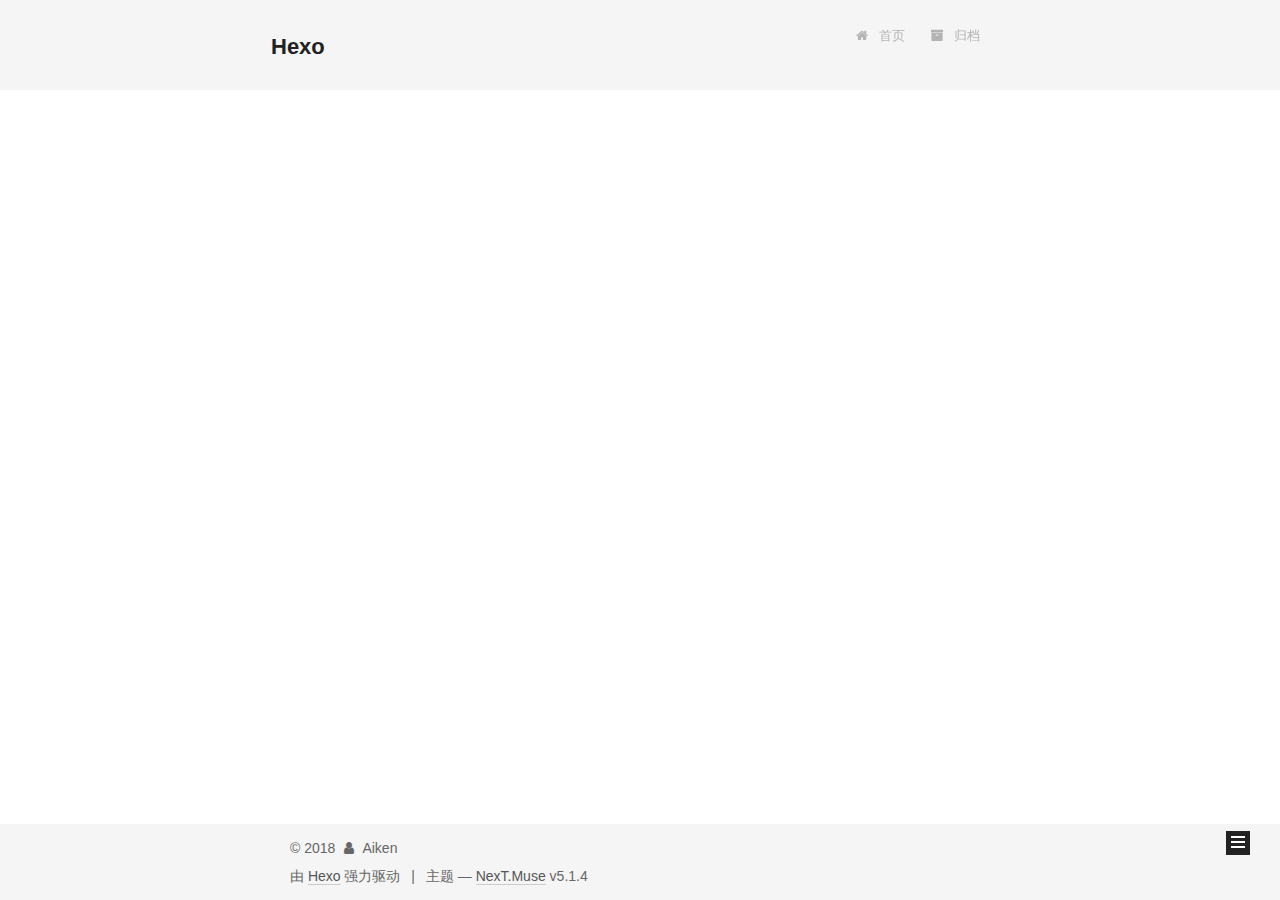
<file: archives/2018/03/index.html>
<!DOCTYPE html>



  


<html class="theme-next muse use-motion" lang="zh-Hans">
<head>
  <meta charset="UTF-8"/>
<meta http-equiv="X-UA-Compatible" content="IE=edge" />
<meta name="viewport" content="width=device-width, initial-scale=1, maximum-scale=1"/>
<meta name="theme-color" content="#222">









<meta http-equiv="Cache-Control" content="no-transform" />
<meta http-equiv="Cache-Control" content="no-siteapp" />
















  
  
  <link href="/lib/fancybox/source/jquery.fancybox.css?v=2.1.5" rel="stylesheet" type="text/css" />







<link href="/lib/font-awesome/css/font-awesome.min.css?v=4.6.2" rel="stylesheet" type="text/css" />

<link href="/css/main.css?v=5.1.4" rel="stylesheet" type="text/css" />


  <link rel="apple-touch-icon" sizes="180x180" href="/images/apple-touch-icon-next.png?v=5.1.4">


  <link rel="icon" type="image/png" sizes="32x32" href="/images/favicon-32x32-next.png?v=5.1.4">


  <link rel="icon" type="image/png" sizes="16x16" href="/images/favicon-16x16-next.png?v=5.1.4">


  <link rel="mask-icon" href="/images/logo.svg?v=5.1.4" color="#222">





  <meta name="keywords" content="Hexo, NexT" />










<meta property="og:type" content="website">
<meta property="og:title" content="Hexo">
<meta property="og:url" content="http://yoursite.com/archives/2018/03/index.html">
<meta property="og:site_name" content="Hexo">
<meta property="og:locale" content="zh-Hans">
<meta name="twitter:card" content="summary">
<meta name="twitter:title" content="Hexo">



<script type="text/javascript" id="hexo.configurations">
  var NexT = window.NexT || {};
  var CONFIG = {
    root: '/',
    scheme: 'Muse',
    version: '5.1.4',
    sidebar: {"position":"left","display":"post","offset":12,"b2t":false,"scrollpercent":false,"onmobile":false},
    fancybox: true,
    tabs: true,
    motion: {"enable":true,"async":false,"transition":{"post_block":"fadeIn","post_header":"slideDownIn","post_body":"slideDownIn","coll_header":"slideLeftIn","sidebar":"slideUpIn"}},
    duoshuo: {
      userId: '0',
      author: '博主'
    },
    algolia: {
      applicationID: '',
      apiKey: '',
      indexName: '',
      hits: {"per_page":10},
      labels: {"input_placeholder":"Search for Posts","hits_empty":"We didn't find any results for the search: ${query}","hits_stats":"${hits} results found in ${time} ms"}
    }
  };
</script>



  <link rel="canonical" href="http://yoursite.com/archives/2018/03/"/>





  <title>归档 | Hexo</title>
  








</head>

<body itemscope itemtype="http://schema.org/WebPage" lang="zh-Hans">

  
  
    
  

  <div class="container sidebar-position-left page-archive">
    <div class="headband"></div>

    <header id="header" class="header" itemscope itemtype="http://schema.org/WPHeader">
      <div class="header-inner"><div class="site-brand-wrapper">
  <div class="site-meta ">
    

    <div class="custom-logo-site-title">
      <a href="/"  class="brand" rel="start">
        <span class="logo-line-before"><i></i></span>
        <span class="site-title">Hexo</span>
        <span class="logo-line-after"><i></i></span>
      </a>
    </div>
      
        <p class="site-subtitle"></p>
      
  </div>

  <div class="site-nav-toggle">
    <button>
      <span class="btn-bar"></span>
      <span class="btn-bar"></span>
      <span class="btn-bar"></span>
    </button>
  </div>
</div>

<nav class="site-nav">
  

  
    <ul id="menu" class="menu">
      
        
        <li class="menu-item menu-item-home">
          <a href="/" rel="section">
            
              <i class="menu-item-icon fa fa-fw fa-home"></i> <br />
            
            首页
          </a>
        </li>
      
        
        <li class="menu-item menu-item-archives">
          <a href="/archives/" rel="section">
            
              <i class="menu-item-icon fa fa-fw fa-archive"></i> <br />
            
            归档
          </a>
        </li>
      

      
    </ul>
  

  
</nav>



 </div>
    </header>

    <main id="main" class="main">
      <div class="main-inner">
        <div class="content-wrap">
          <div id="content" class="content">
            

  
  
  
  <div class="post-block archive">
    <div id="posts" class="posts-collapse">
      <span class="archive-move-on"></span>

      <span class="archive-page-counter">
        
        
        
          
        
        嗯..! 目前共计 2 篇日志。 继续努力。
      </span>

      

        
        
        

        
          
          <div class="collection-title">
            <h1 class="archive-year" id="archive-year-2018">2018</h1>
          </div>
        
        

        

  <article class="post post-type-normal" itemscope itemtype="http://schema.org/Article">
    <header class="post-header">

      <h2 class="post-title">
        
            <a class="post-title-link" href="/2018/03/14/Hi-Hexo/" itemprop="url">
              
                <span itemprop="name">Hi,Hexo</span>
              
            </a>
        
      </h2>

      <div class="post-meta">
        <time class="post-time" itemprop="dateCreated"
              datetime="2018-03-14T10:20:11+08:00"
              content="2018-03-14" >
          03-14
        </time>
      </div>

    </header>
  </article>



      

        
        
        

        
        

        

  <article class="post post-type-normal" itemscope itemtype="http://schema.org/Article">
    <header class="post-header">

      <h2 class="post-title">
        
            <a class="post-title-link" href="/2018/03/14/hello-world/" itemprop="url">
              
                <span itemprop="name">Hello World</span>
              
            </a>
        
      </h2>

      <div class="post-meta">
        <time class="post-time" itemprop="dateCreated"
              datetime="2018-03-14T09:18:58+08:00"
              content="2018-03-14" >
          03-14
        </time>
      </div>

    </header>
  </article>



      

    </div>
  </div>
  
  
  

  



          </div>
          


          

        </div>
        
          
  
  <div class="sidebar-toggle">
    <div class="sidebar-toggle-line-wrap">
      <span class="sidebar-toggle-line sidebar-toggle-line-first"></span>
      <span class="sidebar-toggle-line sidebar-toggle-line-middle"></span>
      <span class="sidebar-toggle-line sidebar-toggle-line-last"></span>
    </div>
  </div>

  <aside id="sidebar" class="sidebar">
    
    <div class="sidebar-inner">

      

      

      <section class="site-overview-wrap sidebar-panel sidebar-panel-active">
        <div class="site-overview">
          <div class="site-author motion-element" itemprop="author" itemscope itemtype="http://schema.org/Person">
            
              <p class="site-author-name" itemprop="name">Aiken</p>
              <p class="site-description motion-element" itemprop="description"></p>
          </div>

          <nav class="site-state motion-element">

            
              <div class="site-state-item site-state-posts">
              
                <a href="/archives/">
              
                  <span class="site-state-item-count">2</span>
                  <span class="site-state-item-name">日志</span>
                </a>
              </div>
            

            

            

          </nav>

          

          

          
          

          
          

          

        </div>
      </section>

      

      

    </div>
  </aside>


        
      </div>
    </main>

    <footer id="footer" class="footer">
      <div class="footer-inner">
        <div class="copyright">&copy; <span itemprop="copyrightYear">2018</span>
  <span class="with-love">
    <i class="fa fa-user"></i>
  </span>
  <span class="author" itemprop="copyrightHolder">Aiken</span>

  
</div>


  <div class="powered-by">由 <a class="theme-link" target="_blank" href="https://hexo.io">Hexo</a> 强力驱动</div>



  <span class="post-meta-divider">|</span>



  <div class="theme-info">主题 &mdash; <a class="theme-link" target="_blank" href="https://github.com/iissnan/hexo-theme-next">NexT.Muse</a> v5.1.4</div>




        







        
      </div>
    </footer>

    
      <div class="back-to-top">
        <i class="fa fa-arrow-up"></i>
        
      </div>
    

    

  </div>

  

<script type="text/javascript">
  if (Object.prototype.toString.call(window.Promise) !== '[object Function]') {
    window.Promise = null;
  }
</script>









  












  
  
    <script type="text/javascript" src="/lib/jquery/index.js?v=2.1.3"></script>
  

  
  
    <script type="text/javascript" src="/lib/fastclick/lib/fastclick.min.js?v=1.0.6"></script>
  

  
  
    <script type="text/javascript" src="/lib/jquery_lazyload/jquery.lazyload.js?v=1.9.7"></script>
  

  
  
    <script type="text/javascript" src="/lib/velocity/velocity.min.js?v=1.2.1"></script>
  

  
  
    <script type="text/javascript" src="/lib/velocity/velocity.ui.min.js?v=1.2.1"></script>
  

  
  
    <script type="text/javascript" src="/lib/fancybox/source/jquery.fancybox.pack.js?v=2.1.5"></script>
  


  


  <script type="text/javascript" src="/js/src/utils.js?v=5.1.4"></script>

  <script type="text/javascript" src="/js/src/motion.js?v=5.1.4"></script>



  
  

  

  


  <script type="text/javascript" src="/js/src/bootstrap.js?v=5.1.4"></script>



  


  




	





  





  












  





  

  

  

  
  

  

  

  

</body>
</html>
</file>
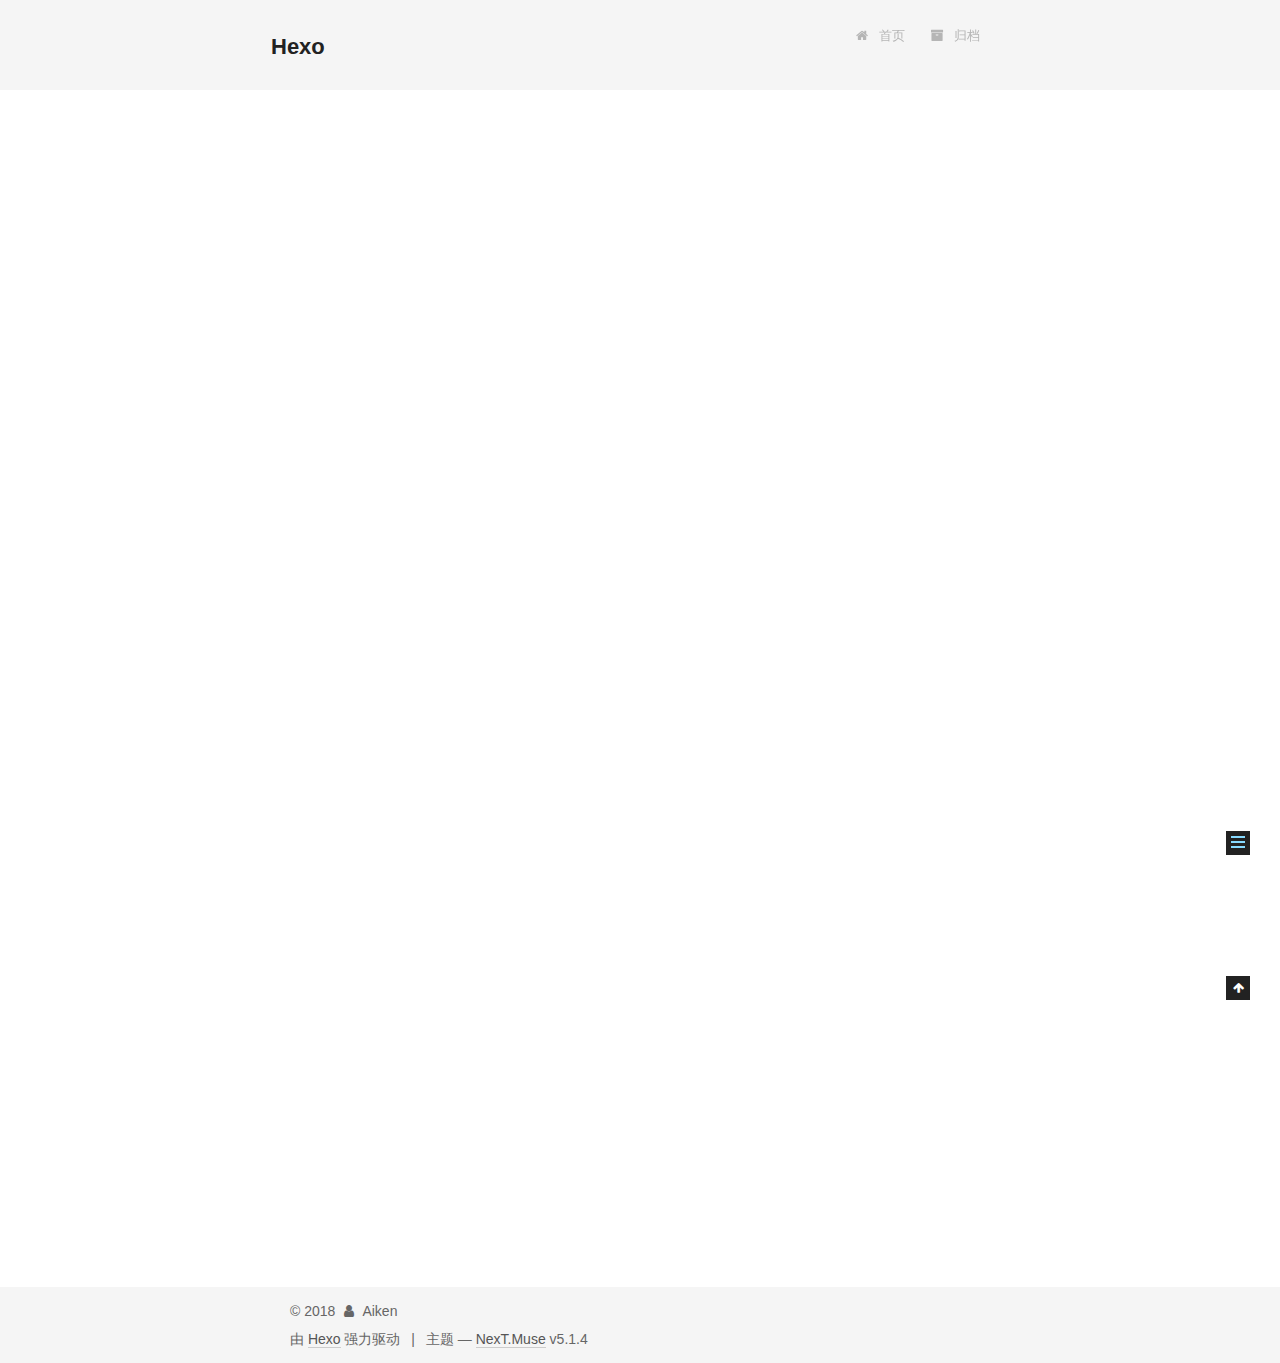
<file: 2018/03/14/hello-world/index.html>
<!DOCTYPE html>



  


<html class="theme-next muse use-motion" lang="zh-Hans">
<head>
  <meta charset="UTF-8"/>
<meta http-equiv="X-UA-Compatible" content="IE=edge" />
<meta name="viewport" content="width=device-width, initial-scale=1, maximum-scale=1"/>
<meta name="theme-color" content="#222">









<meta http-equiv="Cache-Control" content="no-transform" />
<meta http-equiv="Cache-Control" content="no-siteapp" />
















  
  
  <link href="/lib/fancybox/source/jquery.fancybox.css?v=2.1.5" rel="stylesheet" type="text/css" />







<link href="/lib/font-awesome/css/font-awesome.min.css?v=4.6.2" rel="stylesheet" type="text/css" />

<link href="/css/main.css?v=5.1.4" rel="stylesheet" type="text/css" />


  <link rel="apple-touch-icon" sizes="180x180" href="/images/apple-touch-icon-next.png?v=5.1.4">


  <link rel="icon" type="image/png" sizes="32x32" href="/images/favicon-32x32-next.png?v=5.1.4">


  <link rel="icon" type="image/png" sizes="16x16" href="/images/favicon-16x16-next.png?v=5.1.4">


  <link rel="mask-icon" href="/images/logo.svg?v=5.1.4" color="#222">





  <meta name="keywords" content="Hexo, NexT" />










<meta name="description" content="Welcome to Hexo! This is your very first post. Check documentation for more info. If you get any problems when using Hexo, you can find the answer in troubleshooting or you can ask me on GitHub. Quick">
<meta property="og:type" content="article">
<meta property="og:title" content="Hello World">
<meta property="og:url" content="http://yoursite.com/2018/03/14/hello-world/index.html">
<meta property="og:site_name" content="Hexo">
<meta property="og:description" content="Welcome to Hexo! This is your very first post. Check documentation for more info. If you get any problems when using Hexo, you can find the answer in troubleshooting or you can ask me on GitHub. Quick">
<meta property="og:locale" content="zh-Hans">
<meta property="og:updated_time" content="2018-03-14T01:18:58.142Z">
<meta name="twitter:card" content="summary">
<meta name="twitter:title" content="Hello World">
<meta name="twitter:description" content="Welcome to Hexo! This is your very first post. Check documentation for more info. If you get any problems when using Hexo, you can find the answer in troubleshooting or you can ask me on GitHub. Quick">



<script type="text/javascript" id="hexo.configurations">
  var NexT = window.NexT || {};
  var CONFIG = {
    root: '/',
    scheme: 'Muse',
    version: '5.1.4',
    sidebar: {"position":"left","display":"post","offset":12,"b2t":false,"scrollpercent":false,"onmobile":false},
    fancybox: true,
    tabs: true,
    motion: {"enable":true,"async":false,"transition":{"post_block":"fadeIn","post_header":"slideDownIn","post_body":"slideDownIn","coll_header":"slideLeftIn","sidebar":"slideUpIn"}},
    duoshuo: {
      userId: '0',
      author: '博主'
    },
    algolia: {
      applicationID: '',
      apiKey: '',
      indexName: '',
      hits: {"per_page":10},
      labels: {"input_placeholder":"Search for Posts","hits_empty":"We didn't find any results for the search: ${query}","hits_stats":"${hits} results found in ${time} ms"}
    }
  };
</script>



  <link rel="canonical" href="http://yoursite.com/2018/03/14/hello-world/"/>





  <title>Hello World | Hexo</title>
  








</head>

<body itemscope itemtype="http://schema.org/WebPage" lang="zh-Hans">

  
  
    
  

  <div class="container sidebar-position-left page-post-detail">
    <div class="headband"></div>

    <header id="header" class="header" itemscope itemtype="http://schema.org/WPHeader">
      <div class="header-inner"><div class="site-brand-wrapper">
  <div class="site-meta ">
    

    <div class="custom-logo-site-title">
      <a href="/"  class="brand" rel="start">
        <span class="logo-line-before"><i></i></span>
        <span class="site-title">Hexo</span>
        <span class="logo-line-after"><i></i></span>
      </a>
    </div>
      
        <p class="site-subtitle"></p>
      
  </div>

  <div class="site-nav-toggle">
    <button>
      <span class="btn-bar"></span>
      <span class="btn-bar"></span>
      <span class="btn-bar"></span>
    </button>
  </div>
</div>

<nav class="site-nav">
  

  
    <ul id="menu" class="menu">
      
        
        <li class="menu-item menu-item-home">
          <a href="/" rel="section">
            
              <i class="menu-item-icon fa fa-fw fa-home"></i> <br />
            
            首页
          </a>
        </li>
      
        
        <li class="menu-item menu-item-archives">
          <a href="/archives/" rel="section">
            
              <i class="menu-item-icon fa fa-fw fa-archive"></i> <br />
            
            归档
          </a>
        </li>
      

      
    </ul>
  

  
</nav>



 </div>
    </header>

    <main id="main" class="main">
      <div class="main-inner">
        <div class="content-wrap">
          <div id="content" class="content">
            

  <div id="posts" class="posts-expand">
    

  

  
  
  

  <article class="post post-type-normal" itemscope itemtype="http://schema.org/Article">
  
  
  
  <div class="post-block">
    <link itemprop="mainEntityOfPage" href="http://yoursite.com/2018/03/14/hello-world/">

    <span hidden itemprop="author" itemscope itemtype="http://schema.org/Person">
      <meta itemprop="name" content="Aiken">
      <meta itemprop="description" content="">
      <meta itemprop="image" content="/images/avatar.gif">
    </span>

    <span hidden itemprop="publisher" itemscope itemtype="http://schema.org/Organization">
      <meta itemprop="name" content="Hexo">
    </span>

    
      <header class="post-header">

        
        
          <h1 class="post-title" itemprop="name headline">Hello World</h1>
        

        <div class="post-meta">
          <span class="post-time">
            
              <span class="post-meta-item-icon">
                <i class="fa fa-calendar-o"></i>
              </span>
              
                <span class="post-meta-item-text">发表于</span>
              
              <time title="创建于" itemprop="dateCreated datePublished" datetime="2018-03-14T09:18:58+08:00">
                2018-03-14
              </time>
            

            

            
          </span>

          

          
            
          

          
          

          

          

          

        </div>
      </header>
    

    
    
    
    <div class="post-body" itemprop="articleBody">

      
      

      
        <p>Welcome to <a href="https://hexo.io/" target="_blank" rel="noopener">Hexo</a>! This is your very first post. Check <a href="https://hexo.io/docs/" target="_blank" rel="noopener">documentation</a> for more info. If you get any problems when using Hexo, you can find the answer in <a href="https://hexo.io/docs/troubleshooting.html" target="_blank" rel="noopener">troubleshooting</a> or you can ask me on <a href="https://github.com/hexojs/hexo/issues" target="_blank" rel="noopener">GitHub</a>.</p>
<h2 id="Quick-Start"><a href="#Quick-Start" class="headerlink" title="Quick Start"></a>Quick Start</h2><h3 id="Create-a-new-post"><a href="#Create-a-new-post" class="headerlink" title="Create a new post"></a>Create a new post</h3><figure class="highlight bash"><table><tr><td class="gutter"><pre><span class="line">1</span><br></pre></td><td class="code"><pre><span class="line">$ hexo new <span class="string">"My New Post"</span></span><br></pre></td></tr></table></figure>
<p>More info: <a href="https://hexo.io/docs/writing.html" target="_blank" rel="noopener">Writing</a></p>
<h3 id="Run-server"><a href="#Run-server" class="headerlink" title="Run server"></a>Run server</h3><figure class="highlight bash"><table><tr><td class="gutter"><pre><span class="line">1</span><br></pre></td><td class="code"><pre><span class="line">$ hexo server</span><br></pre></td></tr></table></figure>
<p>More info: <a href="https://hexo.io/docs/server.html" target="_blank" rel="noopener">Server</a></p>
<h3 id="Generate-static-files"><a href="#Generate-static-files" class="headerlink" title="Generate static files"></a>Generate static files</h3><figure class="highlight bash"><table><tr><td class="gutter"><pre><span class="line">1</span><br></pre></td><td class="code"><pre><span class="line">$ hexo generate</span><br></pre></td></tr></table></figure>
<p>More info: <a href="https://hexo.io/docs/generating.html" target="_blank" rel="noopener">Generating</a></p>
<h3 id="Deploy-to-remote-sites"><a href="#Deploy-to-remote-sites" class="headerlink" title="Deploy to remote sites"></a>Deploy to remote sites</h3><figure class="highlight bash"><table><tr><td class="gutter"><pre><span class="line">1</span><br></pre></td><td class="code"><pre><span class="line">$ hexo deploy</span><br></pre></td></tr></table></figure>
<p>More info: <a href="https://hexo.io/docs/deployment.html" target="_blank" rel="noopener">Deployment</a></p>

      
    </div>
    
    
    

    

    

    

    <footer class="post-footer">
      

      
      
      

      
        <div class="post-nav">
          <div class="post-nav-next post-nav-item">
            
          </div>

          <span class="post-nav-divider"></span>

          <div class="post-nav-prev post-nav-item">
            
              <a href="/2018/03/14/Hi-Hexo/" rel="prev" title="nodejs开发之express的使用">
                nodejs开发之express的使用 <i class="fa fa-chevron-right"></i>
              </a>
            
          </div>
        </div>
      

      
      
    </footer>
  </div>
  
  
  
  </article>



    <div class="post-spread">
      
    </div>
  </div>


          </div>
          


          

  



        </div>
        
          
  
  <div class="sidebar-toggle">
    <div class="sidebar-toggle-line-wrap">
      <span class="sidebar-toggle-line sidebar-toggle-line-first"></span>
      <span class="sidebar-toggle-line sidebar-toggle-line-middle"></span>
      <span class="sidebar-toggle-line sidebar-toggle-line-last"></span>
    </div>
  </div>

  <aside id="sidebar" class="sidebar">
    
    <div class="sidebar-inner">

      

      
        <ul class="sidebar-nav motion-element">
          <li class="sidebar-nav-toc sidebar-nav-active" data-target="post-toc-wrap">
            文章目录
          </li>
          <li class="sidebar-nav-overview" data-target="site-overview-wrap">
            站点概览
          </li>
        </ul>
      

      <section class="site-overview-wrap sidebar-panel">
        <div class="site-overview">
          <div class="site-author motion-element" itemprop="author" itemscope itemtype="http://schema.org/Person">
            
              <p class="site-author-name" itemprop="name">Aiken</p>
              <p class="site-description motion-element" itemprop="description"></p>
          </div>

          <nav class="site-state motion-element">

            
              <div class="site-state-item site-state-posts">
              
                <a href="/archives/">
              
                  <span class="site-state-item-count">2</span>
                  <span class="site-state-item-name">日志</span>
                </a>
              </div>
            

            

            
              
              
              <div class="site-state-item site-state-tags">
                
                  <span class="site-state-item-count">1</span>
                  <span class="site-state-item-name">标签</span>
                
              </div>
            

          </nav>

          

          

          
          

          
          

          

        </div>
      </section>

      
      <!--noindex-->
        <section class="post-toc-wrap motion-element sidebar-panel sidebar-panel-active">
          <div class="post-toc">

            
              
            

            
              <div class="post-toc-content"><ol class="nav"><li class="nav-item nav-level-2"><a class="nav-link" href="#Quick-Start"><span class="nav-number">1.</span> <span class="nav-text">Quick Start</span></a><ol class="nav-child"><li class="nav-item nav-level-3"><a class="nav-link" href="#Create-a-new-post"><span class="nav-number">1.1.</span> <span class="nav-text">Create a new post</span></a></li><li class="nav-item nav-level-3"><a class="nav-link" href="#Run-server"><span class="nav-number">1.2.</span> <span class="nav-text">Run server</span></a></li><li class="nav-item nav-level-3"><a class="nav-link" href="#Generate-static-files"><span class="nav-number">1.3.</span> <span class="nav-text">Generate static files</span></a></li><li class="nav-item nav-level-3"><a class="nav-link" href="#Deploy-to-remote-sites"><span class="nav-number">1.4.</span> <span class="nav-text">Deploy to remote sites</span></a></li></ol></li></ol></div>
            

          </div>
        </section>
      <!--/noindex-->
      

      

    </div>
  </aside>


        
      </div>
    </main>

    <footer id="footer" class="footer">
      <div class="footer-inner">
        <div class="copyright">&copy; <span itemprop="copyrightYear">2018</span>
  <span class="with-love">
    <i class="fa fa-user"></i>
  </span>
  <span class="author" itemprop="copyrightHolder">Aiken</span>

  
</div>


  <div class="powered-by">由 <a class="theme-link" target="_blank" href="https://hexo.io">Hexo</a> 强力驱动</div>



  <span class="post-meta-divider">|</span>



  <div class="theme-info">主题 &mdash; <a class="theme-link" target="_blank" href="https://github.com/iissnan/hexo-theme-next">NexT.Muse</a> v5.1.4</div>




        







        
      </div>
    </footer>

    
      <div class="back-to-top">
        <i class="fa fa-arrow-up"></i>
        
      </div>
    

    

  </div>

  

<script type="text/javascript">
  if (Object.prototype.toString.call(window.Promise) !== '[object Function]') {
    window.Promise = null;
  }
</script>









  












  
  
    <script type="text/javascript" src="/lib/jquery/index.js?v=2.1.3"></script>
  

  
  
    <script type="text/javascript" src="/lib/fastclick/lib/fastclick.min.js?v=1.0.6"></script>
  

  
  
    <script type="text/javascript" src="/lib/jquery_lazyload/jquery.lazyload.js?v=1.9.7"></script>
  

  
  
    <script type="text/javascript" src="/lib/velocity/velocity.min.js?v=1.2.1"></script>
  

  
  
    <script type="text/javascript" src="/lib/velocity/velocity.ui.min.js?v=1.2.1"></script>
  

  
  
    <script type="text/javascript" src="/lib/fancybox/source/jquery.fancybox.pack.js?v=2.1.5"></script>
  


  


  <script type="text/javascript" src="/js/src/utils.js?v=5.1.4"></script>

  <script type="text/javascript" src="/js/src/motion.js?v=5.1.4"></script>



  
  

  
  <script type="text/javascript" src="/js/src/scrollspy.js?v=5.1.4"></script>
<script type="text/javascript" src="/js/src/post-details.js?v=5.1.4"></script>



  


  <script type="text/javascript" src="/js/src/bootstrap.js?v=5.1.4"></script>



  


  




	





  





  












  





  

  

  

  
  

  

  

  

</body>
</html>
</file>
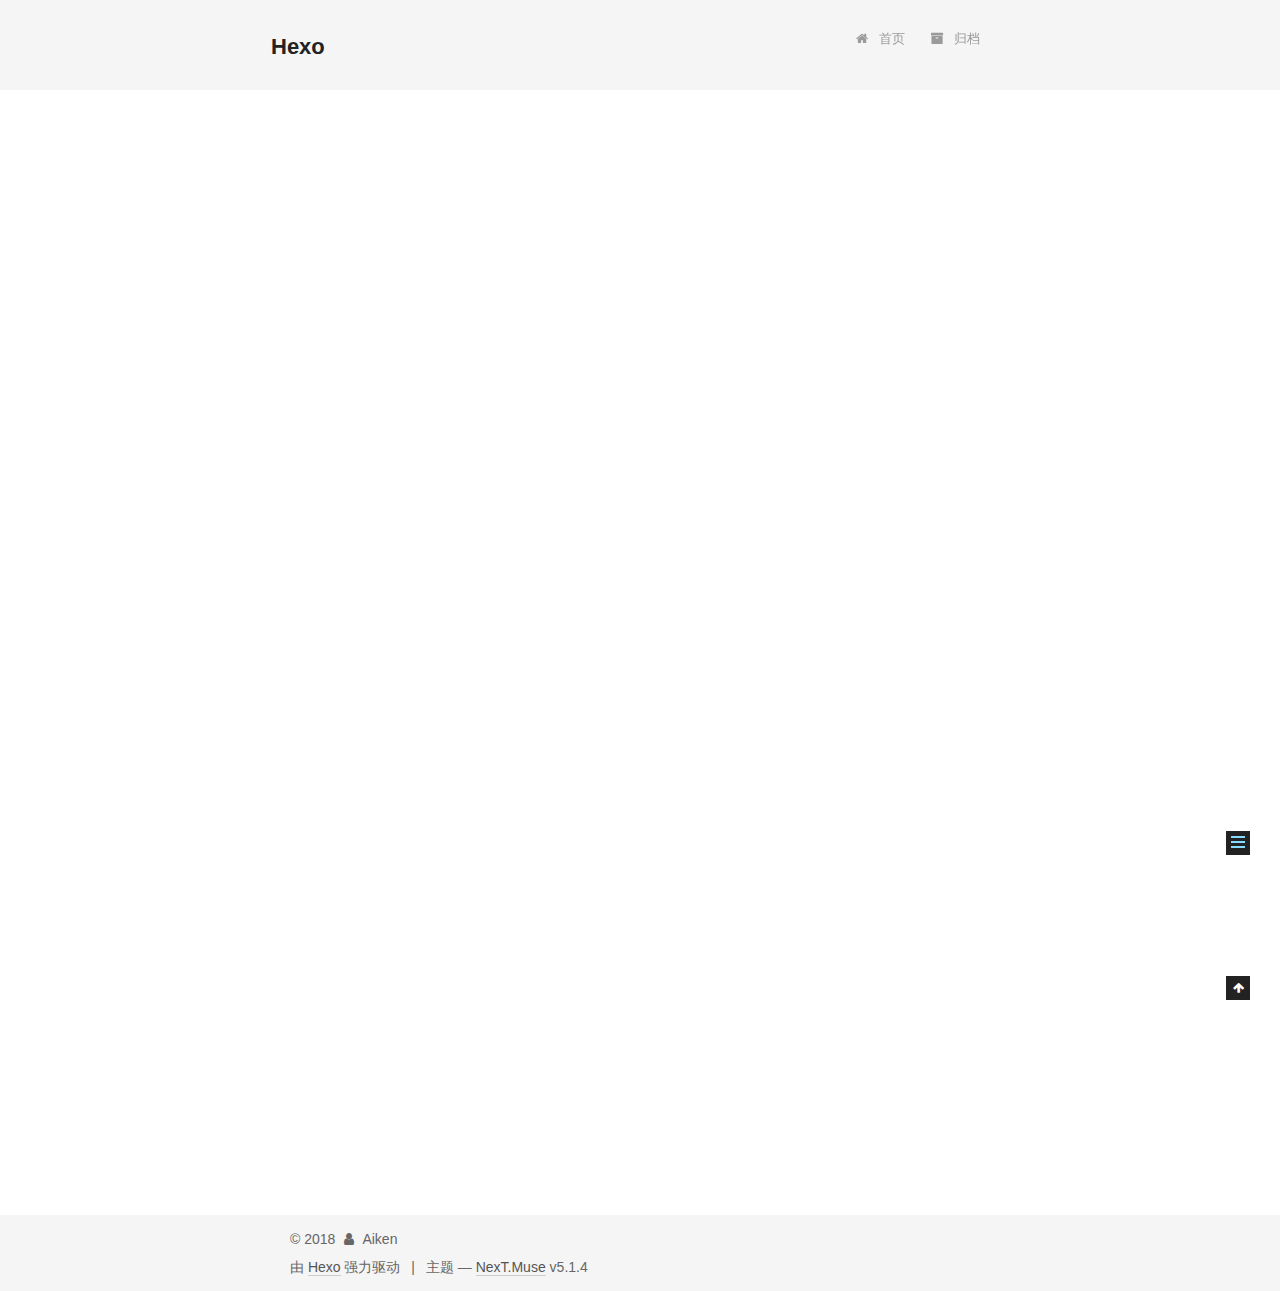
<file: 2018/03/14/Hi-Hexo/index.html>
<!DOCTYPE html>



  


<html class="theme-next muse use-motion" lang="zh-Hans">
<head>
  <meta charset="UTF-8"/>
<meta http-equiv="X-UA-Compatible" content="IE=edge" />
<meta name="viewport" content="width=device-width, initial-scale=1, maximum-scale=1"/>
<meta name="theme-color" content="#222">









<meta http-equiv="Cache-Control" content="no-transform" />
<meta http-equiv="Cache-Control" content="no-siteapp" />
















  
  
  <link href="/lib/fancybox/source/jquery.fancybox.css?v=2.1.5" rel="stylesheet" type="text/css" />







<link href="/lib/font-awesome/css/font-awesome.min.css?v=4.6.2" rel="stylesheet" type="text/css" />

<link href="/css/main.css?v=5.1.4" rel="stylesheet" type="text/css" />


  <link rel="apple-touch-icon" sizes="180x180" href="/images/apple-touch-icon-next.png?v=5.1.4">


  <link rel="icon" type="image/png" sizes="32x32" href="/images/favicon-32x32-next.png?v=5.1.4">


  <link rel="icon" type="image/png" sizes="16x16" href="/images/favicon-16x16-next.png?v=5.1.4">


  <link rel="mask-icon" href="/images/logo.svg?v=5.1.4" color="#222">





  <meta name="keywords" content="nodejs  express," />










<meta name="description" content="1.安装express插件 使用命令： 1$ npm install express -g 安装的express版本是4.0的，现在直接输入express myapp，也会提示express不是内部命令，原因是：最新express4.0版本中将命令工具分家出来了，所以我们还需要安装一个命令工具,命令如下: 1$ npm install -g express-generator 2.创建项目  ex">
<meta name="keywords" content="nodejs  express">
<meta property="og:type" content="article">
<meta property="og:title" content="nodejs开发之express的使用">
<meta property="og:url" content="http://yoursite.com/2018/03/14/Hi-Hexo/index.html">
<meta property="og:site_name" content="Hexo">
<meta property="og:description" content="1.安装express插件 使用命令： 1$ npm install express -g 安装的express版本是4.0的，现在直接输入express myapp，也会提示express不是内部命令，原因是：最新express4.0版本中将命令工具分家出来了，所以我们还需要安装一个命令工具,命令如下: 1$ npm install -g express-generator 2.创建项目  ex">
<meta property="og:locale" content="zh-Hans">
<meta property="og:updated_time" content="2018-03-16T01:53:06.258Z">
<meta name="twitter:card" content="summary">
<meta name="twitter:title" content="nodejs开发之express的使用">
<meta name="twitter:description" content="1.安装express插件 使用命令： 1$ npm install express -g 安装的express版本是4.0的，现在直接输入express myapp，也会提示express不是内部命令，原因是：最新express4.0版本中将命令工具分家出来了，所以我们还需要安装一个命令工具,命令如下: 1$ npm install -g express-generator 2.创建项目  ex">



<script type="text/javascript" id="hexo.configurations">
  var NexT = window.NexT || {};
  var CONFIG = {
    root: '/',
    scheme: 'Muse',
    version: '5.1.4',
    sidebar: {"position":"left","display":"post","offset":12,"b2t":false,"scrollpercent":false,"onmobile":false},
    fancybox: true,
    tabs: true,
    motion: {"enable":true,"async":false,"transition":{"post_block":"fadeIn","post_header":"slideDownIn","post_body":"slideDownIn","coll_header":"slideLeftIn","sidebar":"slideUpIn"}},
    duoshuo: {
      userId: '0',
      author: '博主'
    },
    algolia: {
      applicationID: '',
      apiKey: '',
      indexName: '',
      hits: {"per_page":10},
      labels: {"input_placeholder":"Search for Posts","hits_empty":"We didn't find any results for the search: ${query}","hits_stats":"${hits} results found in ${time} ms"}
    }
  };
</script>



  <link rel="canonical" href="http://yoursite.com/2018/03/14/Hi-Hexo/"/>





  <title>nodejs开发之express的使用 | Hexo</title>
  








</head>

<body itemscope itemtype="http://schema.org/WebPage" lang="zh-Hans">

  
  
    
  

  <div class="container sidebar-position-left page-post-detail">
    <div class="headband"></div>

    <header id="header" class="header" itemscope itemtype="http://schema.org/WPHeader">
      <div class="header-inner"><div class="site-brand-wrapper">
  <div class="site-meta ">
    

    <div class="custom-logo-site-title">
      <a href="/"  class="brand" rel="start">
        <span class="logo-line-before"><i></i></span>
        <span class="site-title">Hexo</span>
        <span class="logo-line-after"><i></i></span>
      </a>
    </div>
      
        <p class="site-subtitle"></p>
      
  </div>

  <div class="site-nav-toggle">
    <button>
      <span class="btn-bar"></span>
      <span class="btn-bar"></span>
      <span class="btn-bar"></span>
    </button>
  </div>
</div>

<nav class="site-nav">
  

  
    <ul id="menu" class="menu">
      
        
        <li class="menu-item menu-item-home">
          <a href="/" rel="section">
            
              <i class="menu-item-icon fa fa-fw fa-home"></i> <br />
            
            首页
          </a>
        </li>
      
        
        <li class="menu-item menu-item-archives">
          <a href="/archives/" rel="section">
            
              <i class="menu-item-icon fa fa-fw fa-archive"></i> <br />
            
            归档
          </a>
        </li>
      

      
    </ul>
  

  
</nav>



 </div>
    </header>

    <main id="main" class="main">
      <div class="main-inner">
        <div class="content-wrap">
          <div id="content" class="content">
            

  <div id="posts" class="posts-expand">
    

  

  
  
  

  <article class="post post-type-normal" itemscope itemtype="http://schema.org/Article">
  
  
  
  <div class="post-block">
    <link itemprop="mainEntityOfPage" href="http://yoursite.com/2018/03/14/Hi-Hexo/">

    <span hidden itemprop="author" itemscope itemtype="http://schema.org/Person">
      <meta itemprop="name" content="Aiken">
      <meta itemprop="description" content="">
      <meta itemprop="image" content="/images/avatar.gif">
    </span>

    <span hidden itemprop="publisher" itemscope itemtype="http://schema.org/Organization">
      <meta itemprop="name" content="Hexo">
    </span>

    
      <header class="post-header">

        
        
          <h1 class="post-title" itemprop="name headline">nodejs开发之express的使用</h1>
        

        <div class="post-meta">
          <span class="post-time">
            
              <span class="post-meta-item-icon">
                <i class="fa fa-calendar-o"></i>
              </span>
              
                <span class="post-meta-item-text">发表于</span>
              
              <time title="创建于" itemprop="dateCreated datePublished" datetime="2018-03-14T10:20:11+08:00">
                2018-03-14
              </time>
            

            

            
          </span>

          

          
            
          

          
          

          

          

          

        </div>
      </header>
    

    
    
    
    <div class="post-body" itemprop="articleBody">

      
      

      
        <p>1.安装express插件</p>
<p>使用命令：</p>
<figure class="highlight plain"><table><tr><td class="gutter"><pre><span class="line">1</span><br></pre></td><td class="code"><pre><span class="line">$ npm install express -g</span><br></pre></td></tr></table></figure>
<p>安装的express版本是4.0的，现在直接输入express myapp，也会提示express不是内部命令，原因是：<br>最新express4.0版本中将命令工具分家出来了，所以我们还需要安装一个命令工具,命令如下:</p>
<figure class="highlight plain"><table><tr><td class="gutter"><pre><span class="line">1</span><br></pre></td><td class="code"><pre><span class="line">$ npm install -g express-generator</span><br></pre></td></tr></table></figure>
<p>2.创建项目<br>  express myapp，然后就会发现cmd当前目录下面多了一个文件夹myapp<br>  然后输入在终端/cmd中输入</p>
<figure class="highlight plain"><table><tr><td class="gutter"><pre><span class="line">1</span><br></pre></td><td class="code"><pre><span class="line">$ npm start</span><br></pre></td></tr></table></figure>
<p>3.测试</p>
<p> 在浏览器中输入：</p>
<figure class="highlight plain"><table><tr><td class="gutter"><pre><span class="line">1</span><br></pre></td><td class="code"><pre><span class="line">$ http://localhost:3000/</span><br></pre></td></tr></table></figure>
<p> 显示 Express  welcome to express  就代表 成功了！</p>

      
    </div>
    
    
    

    

    

    

    <footer class="post-footer">
      
        <div class="post-tags">
          
            <a href="/tags/nodejs-express/" rel="tag"># nodejs  express</a>
          
        </div>
      

      
      
      

      
        <div class="post-nav">
          <div class="post-nav-next post-nav-item">
            
              <a href="/2018/03/14/hello-world/" rel="next" title="Hello World">
                <i class="fa fa-chevron-left"></i> Hello World
              </a>
            
          </div>

          <span class="post-nav-divider"></span>

          <div class="post-nav-prev post-nav-item">
            
          </div>
        </div>
      

      
      
    </footer>
  </div>
  
  
  
  </article>



    <div class="post-spread">
      
    </div>
  </div>


          </div>
          


          

  



        </div>
        
          
  
  <div class="sidebar-toggle">
    <div class="sidebar-toggle-line-wrap">
      <span class="sidebar-toggle-line sidebar-toggle-line-first"></span>
      <span class="sidebar-toggle-line sidebar-toggle-line-middle"></span>
      <span class="sidebar-toggle-line sidebar-toggle-line-last"></span>
    </div>
  </div>

  <aside id="sidebar" class="sidebar">
    
    <div class="sidebar-inner">

      

      

      <section class="site-overview-wrap sidebar-panel sidebar-panel-active">
        <div class="site-overview">
          <div class="site-author motion-element" itemprop="author" itemscope itemtype="http://schema.org/Person">
            
              <p class="site-author-name" itemprop="name">Aiken</p>
              <p class="site-description motion-element" itemprop="description"></p>
          </div>

          <nav class="site-state motion-element">

            
              <div class="site-state-item site-state-posts">
              
                <a href="/archives/">
              
                  <span class="site-state-item-count">2</span>
                  <span class="site-state-item-name">日志</span>
                </a>
              </div>
            

            

            
              
              
              <div class="site-state-item site-state-tags">
                
                  <span class="site-state-item-count">1</span>
                  <span class="site-state-item-name">标签</span>
                
              </div>
            

          </nav>

          

          

          
          

          
          

          

        </div>
      </section>

      

      

    </div>
  </aside>


        
      </div>
    </main>

    <footer id="footer" class="footer">
      <div class="footer-inner">
        <div class="copyright">&copy; <span itemprop="copyrightYear">2018</span>
  <span class="with-love">
    <i class="fa fa-user"></i>
  </span>
  <span class="author" itemprop="copyrightHolder">Aiken</span>

  
</div>


  <div class="powered-by">由 <a class="theme-link" target="_blank" href="https://hexo.io">Hexo</a> 强力驱动</div>



  <span class="post-meta-divider">|</span>



  <div class="theme-info">主题 &mdash; <a class="theme-link" target="_blank" href="https://github.com/iissnan/hexo-theme-next">NexT.Muse</a> v5.1.4</div>




        







        
      </div>
    </footer>

    
      <div class="back-to-top">
        <i class="fa fa-arrow-up"></i>
        
      </div>
    

    

  </div>

  

<script type="text/javascript">
  if (Object.prototype.toString.call(window.Promise) !== '[object Function]') {
    window.Promise = null;
  }
</script>









  












  
  
    <script type="text/javascript" src="/lib/jquery/index.js?v=2.1.3"></script>
  

  
  
    <script type="text/javascript" src="/lib/fastclick/lib/fastclick.min.js?v=1.0.6"></script>
  

  
  
    <script type="text/javascript" src="/lib/jquery_lazyload/jquery.lazyload.js?v=1.9.7"></script>
  

  
  
    <script type="text/javascript" src="/lib/velocity/velocity.min.js?v=1.2.1"></script>
  

  
  
    <script type="text/javascript" src="/lib/velocity/velocity.ui.min.js?v=1.2.1"></script>
  

  
  
    <script type="text/javascript" src="/lib/fancybox/source/jquery.fancybox.pack.js?v=2.1.5"></script>
  


  


  <script type="text/javascript" src="/js/src/utils.js?v=5.1.4"></script>

  <script type="text/javascript" src="/js/src/motion.js?v=5.1.4"></script>



  
  

  
  <script type="text/javascript" src="/js/src/scrollspy.js?v=5.1.4"></script>
<script type="text/javascript" src="/js/src/post-details.js?v=5.1.4"></script>



  


  <script type="text/javascript" src="/js/src/bootstrap.js?v=5.1.4"></script>



  


  




	





  





  












  





  

  

  

  
  

  

  

  

</body>
</html>
</file>
<file: css/main.css>
/* normalize.css v3.0.2 | MIT License | git.io/normalize */
html {
  font-family: sans-serif; /* 1 */
  -ms-text-size-adjust: 100%; /* 2 */
  -webkit-text-size-adjust: 100%; /* 2 */
}
body {
  margin: 0;
}
article,
aside,
details,
figcaption,
figure,
footer,
header,
hgroup,
main,
menu,
nav,
section,
summary {
  display: block;
}
audio,
canvas,
progress,
video {
  display: inline-block; /* 1 */
  vertical-align: baseline; /* 2 */
}
audio:not([controls]) {
  display: none;
  height: 0;
}
[hidden],
template {
  display: none;
}
a {
  background-color: transparent;
}
a:active,
a:hover {
  outline: 0;
}
abbr[title] {
  border-bottom: 1px dotted;
}
b,
strong {
  font-weight: bold;
}
dfn {
  font-style: italic;
}
h1 {
  font-size: 2em;
  margin: 0.67em 0;
}
mark {
  background: #ff0;
  color: #000;
}
small {
  font-size: 80%;
}
sub,
sup {
  font-size: 75%;
  line-height: 0;
  position: relative;
  vertical-align: baseline;
}
sup {
  top: -0.5em;
}
sub {
  bottom: -0.25em;
}
img {
  border: 0;
}
svg:not(:root) {
  overflow: hidden;
}
figure {
  margin: 1em 40px;
}
hr {
  -moz-box-sizing: content-box;
  box-sizing: content-box;
  height: 0;
}
pre {
  overflow: auto;
}
code,
kbd,
pre,
samp {
  font-family: monospace, monospace;
  font-size: 1em;
}
button,
input,
optgroup,
select,
textarea {
  color: inherit; /* 1 */
  font: inherit; /* 2 */
  margin: 0; /* 3 */
}
button {
  overflow: visible;
}
button,
select {
  text-transform: none;
}
button,
html input[type="button"],
input[type="reset"],
input[type="submit"] {
  -webkit-appearance: button; /* 2 */
  cursor: pointer; /* 3 */
}
button[disabled],
html input[disabled] {
  cursor: default;
}
button::-moz-focus-inner,
input::-moz-focus-inner {
  border: 0;
  padding: 0;
}
input {
  line-height: normal;
}
input[type="checkbox"],
input[type="radio"] {
  box-sizing: border-box; /* 1 */
  padding: 0; /* 2 */
}
input[type="number"]::-webkit-inner-spin-button,
input[type="number"]::-webkit-outer-spin-button {
  height: auto;
}
input[type="search"] {
  -webkit-appearance: textfield; /* 1 */
  -moz-box-sizing: content-box;
  -webkit-box-sizing: content-box; /* 2 */
  box-sizing: content-box;
}
input[type="search"]::-webkit-search-cancel-button,
input[type="search"]::-webkit-search-decoration {
  -webkit-appearance: none;
}
fieldset {
  border: 1px solid #c0c0c0;
  margin: 0 2px;
  padding: 0.35em 0.625em 0.75em;
}
legend {
  border: 0; /* 1 */
  padding: 0; /* 2 */
}
textarea {
  overflow: auto;
}
optgroup {
  font-weight: bold;
}
table {
  border-collapse: collapse;
  border-spacing: 0;
}
td,
th {
  padding: 0;
}
::selection {
  background: #262a30;
  color: #fff;
}
body {
  position: relative;
  font-family: 'Lato', "PingFang SC", "Microsoft YaHei", sans-serif;
  font-size: 14px;
  line-height: 2;
  color: #555;
  background: #fff;
}
@media (max-width: 767px) {
  body {
    padding-right: 0 !important;
  }
}
@media (min-width: 768px) and (max-width: 991px) {
  body {
    padding-right: 0 !important;
  }
}
@media (min-width: 1600px) {
  body {
    font-size: 16px;
  }
}
h1,
h2,
h3,
h4,
h5,
h6 {
  margin: 0;
  padding: 0;
  font-weight: bold;
  line-height: 1.5;
  font-family: 'Lato', "PingFang SC", "Microsoft YaHei", sans-serif;
}
h2,
h3,
h4,
h5,
h6 {
  margin: 20px 0 15px;
}
h1 {
  font-size: 24px;
}
@media (max-width: 767px) {
  h1 {
    font-size: 20px;
  }
}
h2 {
  font-size: 22px;
}
@media (max-width: 767px) {
  h2 {
    font-size: 18px;
  }
}
h3 {
  font-size: 20px;
}
@media (max-width: 767px) {
  h3 {
    font-size: 16px;
  }
}
h4 {
  font-size: 18px;
}
@media (max-width: 767px) {
  h4 {
    font-size: 14px;
  }
}
h5 {
  font-size: 16px;
}
@media (max-width: 767px) {
  h5 {
    font-size: 12px;
  }
}
h6 {
  font-size: 14px;
}
@media (max-width: 767px) {
  h6 {
    font-size: 10px;
  }
}
p {
  margin: 0 0 20px 0;
}
a {
  color: #555;
  text-decoration: none;
  outline: none;
  border-bottom: 1px solid #999;
  word-wrap: break-word;
}
a:hover {
  color: #222;
  border-bottom-color: #222;
}
blockquote {
  margin: 0;
  padding: 0;
}
img {
  display: block;
  margin: auto;
  max-width: 100%;
  height: auto;
}
hr {
  margin: 40px 0;
  height: 3px;
  border: none;
  background-color: #ddd;
  background-image: repeating-linear-gradient(-45deg, #fff, #fff 4px, transparent 4px, transparent 8px);
}
blockquote {
  padding: 0 15px;
  color: #666;
  border-left: 4px solid #ddd;
}
blockquote cite::before {
  content: "-";
  padding: 0 5px;
}
dt {
  font-weight: 700;
}
dd {
  margin: 0;
  padding: 0;
}
kbd {
  border: 1px solid #ccc;
  border-radius: 0.2em;
  box-shadow: 0.1em 0.1em 0.2em rgba(0,0,0,0.1);
  background-color: #f9f9f9;
  font-family: inherit;
  background-image: -webkit-linear-gradient(top, #eee, #fff, #eee);
  padding: 0.1em 0.3em;
  white-space: nowrap;
}
.text-left {
  text-align: left;
}
.text-center {
  text-align: center;
}
.text-right {
  text-align: right;
}
.text-justify {
  text-align: justify;
}
.text-nowrap {
  white-space: nowrap;
}
.text-lowercase {
  text-transform: lowercase;
}
.text-uppercase {
  text-transform: uppercase;
}
.text-capitalize {
  text-transform: capitalize;
}
.center-block {
  display: block;
  margin-left: auto;
  margin-right: auto;
}
.clearfix:before,
.clearfix:after {
  content: " ";
  display: table;
}
.clearfix:after {
  clear: both;
}
.pullquote {
  width: 45%;
}
.pullquote.left {
  float: left;
  margin-left: 5px;
  margin-right: 10px;
}
.pullquote.right {
  float: right;
  margin-left: 10px;
  margin-right: 5px;
}
.affix.affix.affix {
  position: fixed;
}
.translation {
  margin-top: -20px;
  font-size: 14px;
  color: #999;
}
.scrollbar-measure {
  width: 100px;
  height: 100px;
  overflow: scroll;
  position: absolute;
  top: -9999px;
}
.use-motion .motion-element {
  opacity: 0;
}
table {
  margin: 20px 0;
  width: 100%;
  border-collapse: collapse;
  border-spacing: 0;
  border: 1px solid #ddd;
  font-size: 14px;
  table-layout: fixed;
  word-wrap: break-all;
}
table>tbody>tr:nth-of-type(odd) {
  background-color: #f9f9f9;
}
table>tbody>tr:hover {
  background-color: #f5f5f5;
}
caption,
th,
td {
  padding: 8px;
  text-align: left;
  vertical-align: middle;
  font-weight: normal;
}
th,
td {
  border-bottom: 3px solid #ddd;
  border-right: 1px solid #eee;
}
th {
  padding-bottom: 10px;
  font-weight: 700;
}
td {
  border-bottom-width: 1px;
}
html,
body {
  height: 100%;
}
.container {
  position: relative;
  min-height: 100%;
}
.header-inner {
  margin: 0 auto;
  padding: 100px 0 70px;
  width: 700px;
}
@media (min-width: 1600px) {
  .container .header-inner {
    width: 900px;
  }
}
.main {
  padding-bottom: 150px;
}
.main-inner {
  margin: 0 auto;
  width: 700px;
}
@media (min-width: 1600px) {
  .container .main-inner {
    width: 900px;
  }
}
.footer {
  position: absolute;
  left: 0;
  bottom: 0;
  width: 100%;
  min-height: 50px;
}
.footer-inner {
  box-sizing: border-box;
  margin: 20px auto;
  width: 700px;
}
@media (min-width: 1600px) {
  .container .footer-inner {
    width: 900px;
  }
}
pre,
.highlight {
  overflow: auto;
  margin: 20px 0;
  padding: 0;
  font-size: 13px;
  color: #4d4d4c;
  background: #f7f7f7;
  line-height: 1.6;
}
pre,
code {
  font-family: consolas, Menlo, "PingFang SC", "Microsoft YaHei", monospace;
}
code {
  padding: 2px 4px;
  word-wrap: break-word;
  color: #555;
  background: #eee;
  border-radius: 3px;
  font-size: 13px;
}
pre {
  padding: 10px;
}
pre code {
  padding: 0;
  color: #4d4d4c;
  background: none;
  text-shadow: none;
}
.highlight {
  border-radius: 1px;
}
.highlight pre {
  border: none;
  margin: 0;
  padding: 10px 0;
}
.highlight table {
  margin: 0;
  width: auto;
  border: none;
}
.highlight td {
  border: none;
  padding: 0;
}
.highlight figcaption {
  font-size: 1em;
  color: #4d4d4c;
  line-height: 1em;
  margin-bottom: 1em;
}
.highlight figcaption:before,
.highlight figcaption:after {
  content: " ";
  display: table;
}
.highlight figcaption:after {
  clear: both;
}
.highlight figcaption a {
  float: right;
  color: #4d4d4c;
}
.highlight figcaption a:hover {
  border-bottom-color: #4d4d4c;
}
.highlight .gutter pre {
  padding-left: 10px;
  padding-right: 10px;
  color: #869194;
  text-align: right;
  background-color: #eff2f3;
}
.highlight .code pre {
  width: 100%;
  padding-left: 10px;
  padding-right: 10px;
  background-color: #f7f7f7;
}
.highlight .line {
  height: 20px;
}
.gutter {
  -webkit-user-select: none;
  -moz-user-select: none;
  -ms-user-select: none;
  user-select: none;
}
.gist table {
  width: auto;
}
.gist table td {
  border: none;
}
pre .deletion {
  background: #fdd;
}
pre .addition {
  background: #dfd;
}
pre .meta {
  color: #8959a8;
}
pre .comment {
  color: #8e908c;
}
pre .variable,
pre .attribute,
pre .tag,
pre .regexp,
pre .ruby .constant,
pre .xml .tag .title,
pre .xml .pi,
pre .xml .doctype,
pre .html .doctype,
pre .css .id,
pre .css .class,
pre .css .pseudo {
  color: #c82829;
}
pre .number,
pre .preprocessor,
pre .built_in,
pre .literal,
pre .params,
pre .constant,
pre .command {
  color: #f5871f;
}
pre .ruby .class .title,
pre .css .rules .attribute,
pre .string,
pre .value,
pre .inheritance,
pre .header,
pre .ruby .symbol,
pre .xml .cdata,
pre .special,
pre .number,
pre .formula {
  color: #718c00;
}
pre .title,
pre .css .hexcolor {
  color: #3e999f;
}
pre .function,
pre .python .decorator,
pre .python .title,
pre .ruby .function .title,
pre .ruby .title .keyword,
pre .perl .sub,
pre .javascript .title,
pre .coffeescript .title {
  color: #4271ae;
}
pre .keyword,
pre .javascript .function {
  color: #8959a8;
}
.full-image.full-image.full-image.full-image {
  border: none;
  max-width: 100%;
  width: auto;
  margin: 20px auto 25px;
}
@media (min-width: 992px) {
  .full-image.full-image.full-image.full-image {
    max-width: none;
    width: 110%;
    margin: 25px -5%;
  }
}
.blockquote-center,
.page-home .post-type-quote blockquote,
.page-post-detail .post-type-quote blockquote {
  position: relative;
  margin: 40px 0;
  padding: 0;
  border-left: none;
  text-align: center;
}
.blockquote-center::before,
.page-home .post-type-quote blockquote::before,
.page-post-detail .post-type-quote blockquote::before,
.blockquote-center::after,
.page-home .post-type-quote blockquote::after,
.page-post-detail .post-type-quote blockquote::after {
  position: absolute;
  content: ' ';
  display: block;
  width: 100%;
  height: 24px;
  opacity: 0.2;
  background-repeat: no-repeat;
  background-position: 0 -6px;
  background-size: 22px 22px;
}
.blockquote-center::before,
.page-home .post-type-quote blockquote::before,
.page-post-detail .post-type-quote blockquote::before {
  top: -20px;
  background-image: url("../images/quote-l.svg");
  border-top: 1px solid #ccc;
}
.blockquote-center::after,
.page-home .post-type-quote blockquote::after,
.page-post-detail .post-type-quote blockquote::after {
  bottom: -20px;
  background-image: url("../images/quote-r.svg");
  border-bottom: 1px solid #ccc;
  background-position: 100% 8px;
}
.blockquote-center p,
.page-home .post-type-quote blockquote p,
.page-post-detail .post-type-quote blockquote p,
.blockquote-center div,
.page-home .post-type-quote blockquote div,
.page-post-detail .post-type-quote blockquote div {
  text-align: center;
}
.post .post-body .group-picture img {
  box-sizing: border-box;
  padding: 0 3px;
  border: none;
}
.post .group-picture-row {
  overflow: hidden;
  margin-top: 6px;
}
.post .group-picture-row:first-child {
  margin-top: 0;
}
.post .group-picture-column {
  float: left;
}
.page-post-detail .post-body .group-picture-column {
  float: none;
  margin-top: 10px;
  width: auto !important;
}
.page-post-detail .post-body .group-picture-column img {
  margin: 0 auto;
}
.page-archive .group-picture-container {
  overflow: hidden;
}
.page-archive .group-picture-row {
  float: left;
}
.page-archive .group-picture-row:first-child {
  margin-top: 6px;
}
.page-archive .group-picture-column {
  max-width: 150px;
  max-height: 150px;
}
.post-body .note {
  position: relative;
  padding: 15px;
  margin-bottom: 20px;
  border: 1px solid #eee;
  border-left-width: 5px;
  border-radius: 3px;
}
.post-body .note h2,
.post-body .note h3,
.post-body .note h4,
.post-body .note h5,
.post-body .note h6 {
  margin-top: 0;
  margin-bottom: 0;
  border-bottom: initial;
  padding-top: 0 !important;
}
.post-body .note p:first-child,
.post-body .note ul:first-child,
.post-body .note ol:first-child,
.post-body .note table:first-child,
.post-body .note pre:first-child,
.post-body .note blockquote:first-child {
  margin-top: 0;
}
.post-body .note p:last-child,
.post-body .note ul:last-child,
.post-body .note ol:last-child,
.post-body .note table:last-child,
.post-body .note pre:last-child,
.post-body .note blockquote:last-child {
  margin-bottom: 0;
}
.post-body .note.default {
  border-left-color: #777;
}
.post-body .note.default h2,
.post-body .note.default h3,
.post-body .note.default h4,
.post-body .note.default h5,
.post-body .note.default h6 {
  color: #777;
}
.post-body .note.primary {
  border-left-color: #6f42c1;
}
.post-body .note.primary h2,
.post-body .note.primary h3,
.post-body .note.primary h4,
.post-body .note.primary h5,
.post-body .note.primary h6 {
  color: #6f42c1;
}
.post-body .note.info {
  border-left-color: #428bca;
}
.post-body .note.info h2,
.post-body .note.info h3,
.post-body .note.info h4,
.post-body .note.info h5,
.post-body .note.info h6 {
  color: #428bca;
}
.post-body .note.success {
  border-left-color: #5cb85c;
}
.post-body .note.success h2,
.post-body .note.success h3,
.post-body .note.success h4,
.post-body .note.success h5,
.post-body .note.success h6 {
  color: #5cb85c;
}
.post-body .note.warning {
  border-left-color: #f0ad4e;
}
.post-body .note.warning h2,
.post-body .note.warning h3,
.post-body .note.warning h4,
.post-body .note.warning h5,
.post-body .note.warning h6 {
  color: #f0ad4e;
}
.post-body .note.danger {
  border-left-color: #d9534f;
}
.post-body .note.danger h2,
.post-body .note.danger h3,
.post-body .note.danger h4,
.post-body .note.danger h5,
.post-body .note.danger h6 {
  color: #d9534f;
}
.post-body .label {
  display: inline;
  padding: 0 2px;
  white-space: nowrap;
}
.post-body .label.default {
  background-color: #f0f0f0;
}
.post-body .label.primary {
  background-color: #efe6f7;
}
.post-body .label.info {
  background-color: #e5f2f8;
}
.post-body .label.success {
  background-color: #e7f4e9;
}
.post-body .label.warning {
  background-color: #fcf6e1;
}
.post-body .label.danger {
  background-color: #fae8eb;
}
.post-body .tabs {
  position: relative;
  display: block;
  margin-bottom: 20px;
  padding-top: 10px;
}
.post-body .tabs ul.nav-tabs {
  margin: 0;
  padding: 0;
  display: flex;
  margin-bottom: -1px;
}
@media (max-width: 413px) {
  .post-body .tabs ul.nav-tabs {
    display: block;
    margin-bottom: 5px;
  }
}
.post-body .tabs ul.nav-tabs li.tab {
  list-style-type: none !important;
  margin: 0 0.25em 0 0;
  border-top: 3px solid transparent;
  border-left: 1px solid transparent;
  border-right: 1px solid transparent;
}
@media (max-width: 413px) {
  .post-body .tabs ul.nav-tabs li.tab {
    margin: initial;
    border-top: 1px solid transparent;
    border-left: 3px solid transparent;
    border-right: 1px solid transparent;
    border-bottom: 1px solid transparent;
  }
}
.post-body .tabs ul.nav-tabs li.tab a {
  outline: 0;
  border-bottom: initial;
  display: block;
  line-height: 1.8em;
  padding: 0.25em 0.75em;
  transition-duration: 0.2s;
  transition-timing-function: ease-out;
  transition-delay: 0s;
}
.post-body .tabs ul.nav-tabs li.tab a i {
  width: 1.285714285714286em;
}
.post-body .tabs ul.nav-tabs li.tab.active {
  border-top: 3px solid #fc6423;
  border-left: 1px solid #ddd;
  border-right: 1px solid #ddd;
  background-color: #fff;
}
@media (max-width: 413px) {
  .post-body .tabs ul.nav-tabs li.tab.active {
    border-top: 1px solid #ddd;
    border-left: 3px solid #fc6423;
    border-right: 1px solid #ddd;
    border-bottom: 1px solid #ddd;
  }
}
.post-body .tabs ul.nav-tabs li.tab.active a {
  cursor: default;
  color: #555;
}
.post-body .tabs .tab-content {
  background-color: #fff;
}
.post-body .tabs .tab-content .tab-pane {
  border: 1px solid #ddd;
  padding: 20px 20px 0 20px;
}
.post-body .tabs .tab-content .tab-pane:not(.active) {
  display: none !important;
}
.post-body .tabs .tab-content .tab-pane.active {
  display: block !important;
}
.btn {
  display: inline-block;
  padding: 0 20px;
  font-size: 14px;
  color: #555;
  background: transparent;
  border: 2px solid #222;
  text-decoration: none;
  border-radius: 0;
  transition-property: background-color;
  transition-duration: 0.2s;
  transition-timing-function: ease-in-out;
  transition-delay: 0s;
  line-height: 2;
}
.btn:hover {
  border-color: #222;
  color: #222;
  background: #fff;
}
.btn +.btn {
  margin: 0 0 8px 8px;
}
.btn .fa-fw {
  width: 1.285714285714286em;
  text-align: left;
}
.btn-bar {
  display: block;
  width: 22px;
  height: 2px;
  background: #555;
  border-radius: 1px;
}
.btn-bar+.btn-bar {
  margin-top: 4px;
}
.pagination {
  margin: 120px 0 40px;
  text-align: center;
  border-top: 1px solid #eee;
}
.page-number-basic,
.pagination .prev,
.pagination .next,
.pagination .page-number,
.pagination .space {
  display: inline-block;
  position: relative;
  top: -1px;
  margin: 0 10px;
  padding: 0 11px;
}
@media (max-width: 767px) {
  .page-number-basic,
  .pagination .prev,
  .pagination .next,
  .pagination .page-number,
  .pagination .space {
    margin: 0 5px;
  }
}
.pagination .prev,
.pagination .next,
.pagination .page-number {
  border-bottom: 0;
  border-top: 1px solid #eee;
  transition-property: border-color;
  transition-duration: 0.2s;
  transition-timing-function: ease-in-out;
  transition-delay: 0s;
}
.pagination .prev:hover,
.pagination .next:hover,
.pagination .page-number:hover {
  border-top-color: #222;
}
.pagination .space {
  padding: 0;
  margin: 0;
}
.pagination .prev {
  margin-left: 0;
}
.pagination .next {
  margin-right: 0;
}
.pagination .page-number.current {
  color: #fff;
  background: #ccc;
  border-top-color: #ccc;
}
@media (max-width: 767px) {
  .pagination {
    border-top: none;
  }
  .pagination .prev,
  .pagination .next,
  .pagination .page-number {
    margin-bottom: 10px;
    border-top: 0;
    border-bottom: 1px solid #eee;
    padding: 0 10px;
  }
  .pagination .prev:hover,
  .pagination .next:hover,
  .pagination .page-number:hover {
    border-bottom-color: #222;
  }
}
.comments {
  margin: 60px 20px 0;
}
.tag-cloud {
  text-align: center;
}
.tag-cloud a {
  display: inline-block;
  margin: 10px;
}
.back-to-top {
  box-sizing: border-box;
  position: fixed;
  bottom: -100px;
  right: 30px;
  z-index: 1050;
  padding: 0 6px;
  width: 24px;
  background: #222;
  font-size: 12px;
  opacity: 1;
  color: #fff;
  cursor: pointer;
  text-align: center;
  -webkit-transform: translateZ(0);
  transition-property: bottom;
  transition-duration: 0.2s;
  transition-timing-function: ease-in-out;
  transition-delay: 0s;
}
@media (min-width: 768px) and (max-width: 991px) {
  .back-to-top {
    display: none !important;
  }
}
@media (max-width: 767px) {
  .back-to-top {
    display: none !important;
  }
}
.back-to-top.back-to-top-on {
  bottom: 19px;
}
.header {
  background: transparent;
}
.header-inner {
  position: relative;
}
.headband {
  height: 3px;
  background: #222;
}
.site-meta {
  margin: 0;
  text-align: left;
}
@media (max-width: 767px) {
  .site-meta {
    text-align: center;
  }
}
.brand {
  position: relative;
  display: inline-block;
  padding: 0 40px;
  color: #222;
  background: #222;
  border-bottom: none;
}
.brand:hover {
  color: #222;
}
.logo {
  display: inline-block;
  margin-right: 5px;
  line-height: 36px;
  vertical-align: top;
}
.site-title {
  display: inline-block;
  vertical-align: top;
  line-height: 36px;
  font-size: 20px;
  font-weight: normal;
  font-family: 'Lato', "PingFang SC", "Microsoft YaHei", sans-serif;
}
.site-subtitle {
  margin-top: 10px;
  font-size: 13px;
  color: #999;
}
.use-motion .brand {
  opacity: 0;
}
.use-motion .logo,
.use-motion .site-title,
.use-motion .site-subtitle {
  opacity: 0;
  position: relative;
  top: -10px;
}
.site-nav-toggle {
  display: none;
  position: absolute;
  top: 10px;
  left: 10px;
}
@media (max-width: 767px) {
  .site-nav-toggle {
    display: block;
  }
}
.site-nav-toggle button {
  margin-top: 2px;
  padding: 9px 10px;
  background: transparent;
  border: none;
}
@media (max-width: 767px) {
  .site-nav {
    display: none;
    margin: 0 -10px;
    padding: 0 10px;
    clear: both;
    border-top: 1px solid #ddd;
  }
}
@media (min-width: 768px) and (max-width: 991px) {
  .site-nav {
    display: block !important;
  }
}
@media (min-width: 992px) {
  .site-nav {
    display: block !important;
  }
}
.menu {
  margin-top: 20px;
  padding-left: 0;
  text-align: center;
}
.menu .menu-item {
  display: inline-block;
  margin: 0 10px;
  list-style: none;
}
@media screen and (max-width: 767px) {
  .menu .menu-item {
    margin-top: 10px;
  }
}
.menu .menu-item a {
  display: block;
  font-size: 13px;
  line-height: inherit;
  border-bottom: 1px solid transparent;
  transition-property: border-color;
  transition-duration: 0.2s;
  transition-timing-function: ease-in-out;
  transition-delay: 0s;
}
.menu .menu-item a:hover {
  border-bottom-color: #222;
}
.menu .menu-item .fa {
  margin-right: 5px;
}
.use-motion .menu-item {
  opacity: 0;
}
.post-body {
  font-family: 'Lato', "PingFang SC", "Microsoft YaHei", sans-serif;
}
@media (max-width: 767px) {
  .post-body {
    word-break: break-word;
  }
}
.post-body .fancybox img {
  display: block !important;
  margin: 0 auto;
  cursor: pointer;
  cursor: zoom-in;
  cursor: -webkit-zoom-in;
}
.post-body .image-caption,
.post-body .figure .caption {
  margin: -20px auto 15px;
  text-align: center;
  font-size: 14px;
  color: #999;
  font-weight: bold;
  line-height: 1;
}
.post-sticky-flag {
  display: inline-block;
  font-size: 16px;
  -ms-transform: rotate(30deg);
  -webkit-transform: rotate(30deg);
  -moz-transform: rotate(30deg);
  -ms-transform: rotate(30deg);
  -o-transform: rotate(30deg);
  transform: rotate(30deg);
}
.use-motion .post-block,
.use-motion .pagination,
.use-motion .comments {
  opacity: 0;
}
.use-motion .post-header {
  opacity: 0;
}
.use-motion .post-body {
  opacity: 0;
}
.use-motion .collection-title {
  opacity: 0;
}
.posts-expand {
  padding-top: 40px;
}
@media (max-width: 767px) {
  .posts-expand {
    margin: 0 20px;
  }
  .post-body pre .gutter pre {
    padding-right: 10px;
  }
  .post-body .highlight {
    margin-left: 0px;
    margin-right: 0px;
    padding: 0;
  }
  .post-body .highlight .gutter pre {
    padding-right: 10px;
  }
}
@media (min-width: 992px) {
  .posts-expand .post-body {
    text-align: justify;
  }
}
.posts-expand .post-body h2,
.posts-expand .post-body h3,
.posts-expand .post-body h4,
.posts-expand .post-body h5,
.posts-expand .post-body h6 {
  padding-top: 10px;
}
.posts-expand .post-body h2 .header-anchor,
.posts-expand .post-body h3 .header-anchor,
.posts-expand .post-body h4 .header-anchor,
.posts-expand .post-body h5 .header-anchor,
.posts-expand .post-body h6 .header-anchor {
  float: right;
  margin-left: 10px;
  color: #ccc;
  border-bottom-style: none;
  visibility: hidden;
}
.posts-expand .post-body h2 .header-anchor:hover,
.posts-expand .post-body h3 .header-anchor:hover,
.posts-expand .post-body h4 .header-anchor:hover,
.posts-expand .post-body h5 .header-anchor:hover,
.posts-expand .post-body h6 .header-anchor:hover {
  color: inherit;
}
.posts-expand .post-body h2:hover .header-anchor,
.posts-expand .post-body h3:hover .header-anchor,
.posts-expand .post-body h4:hover .header-anchor,
.posts-expand .post-body h5:hover .header-anchor,
.posts-expand .post-body h6:hover .header-anchor {
  visibility: visible;
}
.posts-expand .post-body ul li {
  list-style: circle;
}
.posts-expand .post-body img {
  box-sizing: border-box;
  margin: auto;
  padding: 3px;
  border: 1px solid #ddd;
}
.posts-expand .post-body .fancybox img {
  margin: 0 auto 25px;
}
@media (max-width: 767px) {
  .posts-collapse {
    margin: 0 20px;
  }
  .posts-collapse .post-title,
  .posts-collapse .post-meta {
    display: block;
    width: auto;
    text-align: left;
  }
}
.posts-collapse {
  position: relative;
  z-index: 1010;
  margin-left: 0;
}
.posts-collapse::after {
  content: " ";
  position: absolute;
  top: 20px;
  left: 0;
  margin-left: -2px;
  width: 4px;
  height: 100%;
  background: #f5f5f5;
  z-index: -1;
}
@media (max-width: 767px) {
  .posts-collapse {
    margin: 0 20px;
  }
}
.posts-collapse .collection-title {
  position: relative;
  margin: 60px 0;
}
.posts-collapse .collection-title h1,
.posts-collapse .collection-title h2 {
  margin-left: 20px;
}
.posts-collapse .collection-title small {
  color: #bbb;
  margin-left: 5px;
}
.posts-collapse .collection-title::before {
  content: " ";
  position: absolute;
  left: 0;
  top: 50%;
  margin-left: -4px;
  margin-top: -4px;
  width: 8px;
  height: 8px;
  background: #bbb;
  border-radius: 50%;
}
.posts-collapse .post {
  margin: 30px 0;
}
.posts-collapse .post-header {
  position: relative;
  transition-duration: 0.2s;
  transition-timing-function: ease-in-out;
  transition-delay: 0s;
  transition-property: border;
  border-bottom: 1px dashed #ccc;
}
.posts-collapse .post-header::before {
  content: " ";
  position: absolute;
  left: 0;
  top: 12px;
  width: 6px;
  height: 6px;
  margin-left: -4px;
  background: #bbb;
  border-radius: 50%;
  border: 1px solid #fff;
  transition-duration: 0.2s;
  transition-timing-function: ease-in-out;
  transition-delay: 0s;
  transition-property: background;
}
.posts-collapse .post-header:hover {
  border-bottom-color: #666;
}
.posts-collapse .post-header:hover::before {
  background: #222;
}
.posts-collapse .post-meta {
  position: absolute;
  font-size: 12px;
  left: 20px;
  top: 5px;
}
.posts-collapse .post-comments-count {
  display: none;
}
.posts-collapse .post-title {
  margin-left: 60px;
  font-size: 16px;
  font-weight: normal;
  line-height: inherit;
}
.posts-collapse .post-title::after {
  margin-left: 3px;
  opacity: 0.6;
}
.posts-collapse .post-title a {
  color: #666;
  border-bottom: none;
}
.page-home .post-type-quote .post-header,
.page-post-detail .post-type-quote .post-header,
.page-home .post-type-quote .post-tags,
.page-post-detail .post-type-quote .post-tags {
  display: none;
}
.posts-expand .post-title {
  text-align: center;
  word-break: break-word;
  font-weight: 400;
}
.posts-expand .post-title-link {
  display: inline-block;
  position: relative;
  color: #555;
  border-bottom: none;
  line-height: 1.2;
  vertical-align: top;
}
.posts-expand .post-title-link::before {
  content: "";
  position: absolute;
  width: 100%;
  height: 2px;
  bottom: 0;
  left: 0;
  background-color: #000;
  visibility: hidden;
  -webkit-transform: scaleX(0);
  -moz-transform: scaleX(0);
  -ms-transform: scaleX(0);
  -o-transform: scaleX(0);
  transform: scaleX(0);
  transition-duration: 0.2s;
  transition-timing-function: ease-in-out;
  transition-delay: 0s;
}
.posts-expand .post-title-link:hover::before {
  visibility: visible;
  -webkit-transform: scaleX(1);
  -moz-transform: scaleX(1);
  -ms-transform: scaleX(1);
  -o-transform: scaleX(1);
  transform: scaleX(1);
}
.posts-expand .post-title-link .fa {
  font-size: 16px;
}
.posts-expand .post-meta {
  margin: 3px 0 60px 0;
  color: #999;
  font-family: 'Lato', "PingFang SC", "Microsoft YaHei", sans-serif;
  font-size: 12px;
  text-align: center;
}
.posts-expand .post-meta .post-category-list {
  display: inline-block;
  margin: 0;
  padding: 3px;
}
.posts-expand .post-meta .post-category-list-link {
  color: #999;
}
.posts-expand .post-meta .post-description {
  font-size: 14px;
  margin-top: 2px;
}
.post-meta-divider {
  margin: 0 0.5em;
}
.post-meta-item-icon {
  margin-right: 3px;
}
@media (min-width: 768px) and (max-width: 991px) {
  .post-meta-item-icon {
    display: inline-block;
  }
}
@media (max-width: 767px) {
  .post-meta-item-icon {
    display: inline-block;
  }
}
@media (min-width: 768px) and (max-width: 991px) {
  .post-meta-item-text {
    display: none;
  }
}
@media (max-width: 767px) {
  .post-meta-item-text {
    display: none;
  }
}
@media (max-width: 767px) {
  .posts-expand .post-comments-count {
    display: none;
  }
}
.post-button {
  margin-top: 40px;
}
.posts-expand .post-tags {
  margin-top: 40px;
  text-align: center;
}
.posts-expand .post-tags a {
  display: inline-block;
  margin-right: 10px;
  font-size: 13px;
}
.post-nav {
  display: table;
  margin-top: 15px;
  width: 100%;
  border-top: 1px solid #eee;
}
.post-nav-divider {
  display: table-cell;
  width: 10%;
}
.post-nav-item {
  display: table-cell;
  padding: 10px 0 0 0;
  width: 45%;
  vertical-align: top;
}
.post-nav-item a {
  position: relative;
  display: block;
  line-height: 25px;
  font-size: 14px;
  color: #555;
  border-bottom: none;
}
.post-nav-item a:hover {
  color: #222;
  border-bottom: none;
}
.post-nav-item a:active {
  top: 2px;
}
.post-nav-item .fa {
  position: absolute;
  top: 8px;
  left: 0;
  font-size: 12px;
}
.post-nav-next a {
  padding-left: 15px;
}
.post-nav-prev {
  text-align: right;
}
.post-nav-prev a {
  padding-right: 15px;
}
.post-nav-prev .fa {
  right: 0;
  left: auto;
}
.posts-expand .post-eof {
  display: block;
  margin: 80px auto 60px;
  width: 8%;
  height: 1px;
  background: #ccc;
  text-align: center;
}
.post:last-child .post-eof.post-eof.post-eof {
  display: none;
}
.post-gallery {
  display: table;
  table-layout: fixed;
  width: 100%;
  border-collapse: separate;
}
.post-gallery-row {
  display: table-row;
}
.post-gallery .post-gallery-img {
  display: table-cell;
  text-align: center;
  vertical-align: middle;
  border: none;
}
.post-gallery .post-gallery-img img {
  max-width: 100%;
  max-height: 100%;
  border: none;
}
.fancybox-close,
.fancybox-close:hover {
  border: none;
}
.rtl.post-body p,
.rtl.post-body a,
.rtl.post-body h1,
.rtl.post-body h2,
.rtl.post-body h3,
.rtl.post-body h4,
.rtl.post-body h5,
.rtl.post-body h6,
.rtl.post-body li,
.rtl.post-body ul,
.rtl.post-body ol {
  direction: rtl;
  font-family: UKIJ Ekran;
}
.rtl.post-title {
  font-family: UKIJ Ekran;
}
.sidebar {
  position: fixed;
  right: 0;
  top: 0;
  bottom: 0;
  width: 0;
  z-index: 1040;
  box-shadow: inset 0 2px 6px #000;
  background: #222;
  -webkit-transform: translateZ(0);
}
.sidebar a {
  color: #999;
  border-bottom-color: #555;
}
.sidebar a:hover {
  color: #eee;
}
@media (min-width: 768px) and (max-width: 991px) {
  .sidebar {
    display: none !important;
  }
}
@media (max-width: 767px) {
  .sidebar {
    display: none !important;
  }
}
.sidebar-inner {
  position: relative;
  padding: 20px 10px;
  color: #999;
  text-align: center;
}
.site-overview-wrap {
  overflow: hidden;
}
.site-overview {
  overflow-y: auto;
  overflow-x: hidden;
}
.sidebar-toggle {
  position: fixed;
  right: 30px;
  bottom: 45px;
  width: 14px;
  height: 14px;
  padding: 5px;
  background: #222;
  line-height: 0;
  z-index: 1050;
  cursor: pointer;
  -webkit-transform: translateZ(0);
}
@media (min-width: 768px) and (max-width: 991px) {
  .sidebar-toggle {
    display: none !important;
  }
}
@media (max-width: 767px) {
  .sidebar-toggle {
    display: none !important;
  }
}
.sidebar-toggle-line {
  position: relative;
  display: inline-block;
  vertical-align: top;
  height: 2px;
  width: 100%;
  background: #fff;
  margin-top: 3px;
}
.sidebar-toggle-line:first-child {
  margin-top: 0;
}
.site-author-image {
  display: block;
  margin: 0 auto;
  padding: 2px;
  max-width: 96px;
  height: auto;
  border: 2px solid #333;
}
.site-author-name {
  margin: 5px 0 0;
  text-align: center;
  color: #f5f5f5;
  font-weight: normal;
}
.site-description {
  margin-top: 5px;
  text-align: center;
  font-size: 14px;
  color: #999;
}
.site-state {
  overflow: hidden;
  line-height: 1.4;
  white-space: nowrap;
  text-align: center;
}
.site-state-item {
  display: inline-block;
  padding: 0 15px;
  border-left: 1px solid #333;
}
.site-state-item:first-child {
  border-left: none;
}
.site-state-item a {
  border-bottom: none;
}
.site-state-item-count {
  display: block;
  text-align: center;
  color: inherit;
  font-weight: 600;
  font-size: 18px;
}
.site-state-item-name {
  font-size: 13px;
  color: inherit;
}
.feed-link {
  margin-top: 20px;
}
.feed-link a {
  display: inline-block;
  padding: 0 15px;
  color: #fc6423;
  border: 1px solid #fc6423;
  border-radius: 4px;
}
.feed-link a i {
  color: #fc6423;
  font-size: 14px;
}
.feed-link a:hover {
  color: #fff;
  background: #fc6423;
}
.feed-link a:hover i {
  color: #fff;
}
.links-of-author {
  margin-top: 20px;
}
.links-of-author a {
  display: inline-block;
  vertical-align: middle;
  margin-right: 10px;
  margin-bottom: 10px;
  border-bottom-color: #555;
  font-size: 13px;
}
.links-of-author a:before {
  display: inline-block;
  vertical-align: middle;
  margin-right: 3px;
  content: " ";
  width: 4px;
  height: 4px;
  border-radius: 50%;
  background: #2dffd9;
}
.links-of-blogroll {
  font-size: 13px;
}
.links-of-blogroll-title {
  margin-top: 20px;
  font-size: 14px;
  font-weight: 600;
}
.links-of-blogroll-list {
  margin: 0;
  padding: 0;
  list-style: none;
}
.links-of-blogroll-item {
  padding: 2px 10px;
}
.links-of-blogroll-item a {
  max-width: 280px;
  box-sizing: border-box;
  display: inline-block;
  overflow: hidden;
  white-space: nowrap;
  text-overflow: ellipsis;
}
.sidebar-nav {
  margin: 0 0 20px;
  padding-left: 0;
}
.sidebar-nav li {
  display: inline-block;
  cursor: pointer;
  border-bottom: 1px solid transparent;
  font-size: 14px;
  color: #555;
}
.sidebar-nav li:hover {
  color: #f5f5f5;
}
.page-post-detail .sidebar-nav-toc {
  padding: 0 5px;
}
.page-post-detail .sidebar-nav-overview {
  margin-left: 10px;
}
.sidebar-nav .sidebar-nav-active {
  color: #87daff;
  border-bottom-color: #87daff;
}
.sidebar-nav .sidebar-nav-active:hover {
  color: #87daff;
}
.sidebar-panel {
  display: none;
}
.sidebar-panel-active {
  display: block;
}
.post-toc-empty {
  font-size: 14px;
  color: #666;
}
.post-toc-wrap {
  overflow: hidden;
}
.post-toc {
  overflow: auto;
}
.post-toc ol {
  margin: 0;
  padding: 0 2px 5px 10px;
  text-align: left;
  list-style: none;
  font-size: 14px;
}
.post-toc ol > ol {
  padding-left: 0;
}
.post-toc ol a {
  transition-duration: 0.2s;
  transition-timing-function: ease-in-out;
  transition-delay: 0s;
  transition-property: all;
  color: #999;
  border-bottom-color: #555;
}
.post-toc ol a:hover {
  color: #ccc;
  border-bottom-color: #ccc;
}
.post-toc .nav-item {
  overflow: hidden;
  text-overflow: ellipsis;
  text-align: justify;
  white-space: nowrap;
  line-height: 1.8;
}
.post-toc .nav .nav-child {
  display: none;
}
.post-toc .nav .active > .nav-child {
  display: block;
}
.post-toc .nav .active-current > .nav-child {
  display: block;
}
.post-toc .nav .active-current > .nav-child > .nav-item {
  display: block;
}
.post-toc .nav .active > a {
  color: #87daff;
  border-bottom-color: #87daff;
}
.post-toc .nav .active-current > a {
  color: #87daff;
}
.post-toc .nav .active-current > a:hover {
  color: #87daff;
}
.footer {
  font-size: 14px;
  color: #999;
}
.footer img {
  border: none;
}
.footer-inner {
  text-align: center;
}
.with-love {
  display: inline-block;
  margin: 0 5px;
}
.powered-by,
.theme-info {
  display: inline-block;
}
.cc-license {
  margin-top: 10px;
  text-align: center;
}
.cc-license .cc-opacity {
  opacity: 0.7;
  border-bottom: none;
}
.cc-license .cc-opacity:hover {
  opacity: 0.9;
}
.cc-license img {
  display: inline-block;
}
.theme-next #ds-thread #ds-reset {
  color: #555;
}
.theme-next #ds-thread #ds-reset .ds-replybox {
  margin-bottom: 30px;
}
.theme-next #ds-thread #ds-reset .ds-replybox .ds-avatar,
.theme-next #ds-reset .ds-avatar img {
  box-shadow: none;
}
.theme-next #ds-thread #ds-reset .ds-textarea-wrapper {
  border-color: #c7d4e1;
  background: none;
  border-top-right-radius: 3px;
  border-top-left-radius: 3px;
}
.theme-next #ds-thread #ds-reset .ds-textarea-wrapper textarea {
  height: 60px;
}
.theme-next #ds-reset .ds-rounded-top {
  border-radius: 0;
}
.theme-next #ds-thread #ds-reset .ds-post-toolbar {
  box-sizing: border-box;
  border: 1px solid #c7d4e1;
  background: #f6f8fa;
}
.theme-next #ds-thread #ds-reset .ds-post-options {
  height: 40px;
  border: none;
  background: none;
}
.theme-next #ds-thread #ds-reset .ds-toolbar-buttons {
  top: 11px;
}
.theme-next #ds-thread #ds-reset .ds-sync {
  top: 5px;
}
.theme-next #ds-thread #ds-reset .ds-post-button {
  top: 4px;
  right: 5px;
  width: 90px;
  height: 30px;
  border: 1px solid #c5ced7;
  border-radius: 3px;
  background-image: linear-gradient(#fbfbfc, #f5f7f9);
  color: #60676d;
}
.theme-next #ds-thread #ds-reset .ds-post-button:hover {
  background-position: 0 -30px;
  color: #60676d;
}
.theme-next #ds-thread #ds-reset .ds-comments-info {
  padding: 10px 0;
}
.theme-next #ds-thread #ds-reset .ds-sort {
  display: none;
}
.theme-next #ds-thread #ds-reset li.ds-tab a.ds-current {
  border: none;
  background: #f6f8fa;
  color: #60676d;
}
.theme-next #ds-thread #ds-reset li.ds-tab a.ds-current:hover {
  background-color: #e9f0f7;
  color: #60676d;
}
.theme-next #ds-thread #ds-reset li.ds-tab a {
  border-radius: 2px;
  padding: 5px;
}
.theme-next #ds-thread #ds-reset .ds-login-buttons p {
  color: #999;
  line-height: 36px;
}
.theme-next #ds-thread #ds-reset .ds-login-buttons .ds-service-list li {
  height: 28px;
}
.theme-next #ds-thread #ds-reset .ds-service-list a {
  background: none;
  padding: 5px;
  border: 1px solid;
  border-radius: 3px;
  text-align: center;
}
.theme-next #ds-thread #ds-reset .ds-service-list a:hover {
  color: #fff;
  background: #666;
}
.theme-next #ds-thread #ds-reset .ds-service-list .ds-weibo {
  color: #fc9b00;
  border-color: #fc9b00;
}
.theme-next #ds-thread #ds-reset .ds-service-list .ds-weibo:hover {
  background: #fc9b00;
}
.theme-next #ds-thread #ds-reset .ds-service-list .ds-qq {
  color: #60a3ec;
  border-color: #60a3ec;
}
.theme-next #ds-thread #ds-reset .ds-service-list .ds-qq:hover {
  background: #60a3ec;
}
.theme-next #ds-thread #ds-reset .ds-service-list .ds-renren {
  color: #2e7ac4;
  border-color: #2e7ac4;
}
.theme-next #ds-thread #ds-reset .ds-service-list .ds-renren:hover {
  background: #2e7ac4;
}
.theme-next #ds-thread #ds-reset .ds-service-list .ds-douban {
  color: #37994c;
  border-color: #37994c;
}
.theme-next #ds-thread #ds-reset .ds-service-list .ds-douban:hover {
  background: #37994c;
}
.theme-next #ds-thread #ds-reset .ds-service-list .ds-kaixin {
  color: #fef20d;
  border-color: #fef20d;
}
.theme-next #ds-thread #ds-reset .ds-service-list .ds-kaixin:hover {
  background: #fef20d;
}
.theme-next #ds-thread #ds-reset .ds-service-list .ds-netease {
  color: #f00;
  border-color: #f00;
}
.theme-next #ds-thread #ds-reset .ds-service-list .ds-netease:hover {
  background: #f00;
}
.theme-next #ds-thread #ds-reset .ds-service-list .ds-sohu {
  color: #ffcb05;
  border-color: #ffcb05;
}
.theme-next #ds-thread #ds-reset .ds-service-list .ds-sohu:hover {
  background: #ffcb05;
}
.theme-next #ds-thread #ds-reset .ds-service-list .ds-baidu {
  color: #2831e0;
  border-color: #2831e0;
}
.theme-next #ds-thread #ds-reset .ds-service-list .ds-baidu:hover {
  background: #2831e0;
}
.theme-next #ds-thread #ds-reset .ds-service-list .ds-google {
  color: #166bec;
  border-color: #166bec;
}
.theme-next #ds-thread #ds-reset .ds-service-list .ds-google:hover {
  background: #166bec;
}
.theme-next #ds-thread #ds-reset .ds-service-list .ds-weixin {
  color: #00ce0d;
  border-color: #00ce0d;
}
.theme-next #ds-thread #ds-reset .ds-service-list .ds-weixin:hover {
  background: #00ce0d;
}
.theme-next #ds-thread #ds-reset .ds-service-list .ds-more-services {
  border: none;
}
.theme-next #ds-thread #ds-reset .ds-service-list .ds-more-services:hover {
  background: none;
}
.theme-next #ds-reset .duoshuo-ua-admin {
  display: inline-block;
  color: #f00;
}
.theme-next #ds-reset .duoshuo-ua-platform,
.theme-next #ds-reset .duoshuo-ua-browser {
  color: #ccc;
}
.theme-next #ds-reset .duoshuo-ua-platform .fa,
.theme-next #ds-reset .duoshuo-ua-browser .fa {
  display: inline-block;
  margin-right: 3px;
}
.theme-next #ds-reset .duoshuo-ua-separator {
  display: inline-block;
  margin-left: 5px;
}
.theme-next .this_ua {
  background-color: #ccc !important;
  border-radius: 4px;
  padding: 0 5px !important;
  margin: 1px 1px !important;
  border: 1px solid #bbb !important;
  color: #fff;
  display: inline-block !important;
}
.theme-next .this_ua.admin {
  background-color: #d9534f !important;
  border-color: #d9534f !important;
}
.theme-next .this_ua.platform.iOS,
.theme-next .this_ua.platform.Mac,
.theme-next .this_ua.platform.Windows {
  background-color: #39b3d7 !important;
  border-color: #46b8da !important;
}
.theme-next .this_ua.platform.Linux {
  background-color: #3a3a3a !important;
  border-color: #1f1f1f !important;
}
.theme-next .this_ua.platform.Android {
  background-color: #00c47d !important;
  border-color: #01b171 !important;
}
.theme-next .this_ua.browser.Mobile,
.theme-next .this_ua.browser.Chrome {
  background-color: #5cb85c !important;
  border-color: #4cae4c !important;
}
.theme-next .this_ua.browser.Firefox {
  background-color: #f0ad4e !important;
  border-color: #eea236 !important;
}
.theme-next .this_ua.browser.Maxthon,
.theme-next .this_ua.browser.IE {
  background-color: #428bca !important;
  border-color: #357ebd !important;
}
.theme-next .this_ua.browser.baidu,
.theme-next .this_ua.browser.UCBrowser,
.theme-next .this_ua.browser.Opera {
  background-color: #d9534f !important;
  border-color: #d43f3a !important;
}
.theme-next .this_ua.browser.Android,
.theme-next .this_ua.browser.QQBrowser {
  background-color: #78ace9 !important;
  border-color: #4cae4c !important;
}
.post-spread {
  margin-top: 20px;
  text-align: center;
}
.jiathis_style {
  display: inline-block;
}
.jiathis_style a {
  border: none;
}
.fa {
  font-family: FontAwesome !important;
}
.post-spread {
  margin-top: 20px;
  text-align: center;
}
.bdshare-slide-button-box a {
  border: none;
}
.bdsharebuttonbox {
  display: inline-block;
}
.bdsharebuttonbox a {
  border: none;
}
.local-search-pop-overlay {
  position: fixed;
  width: 100%;
  height: 100%;
  top: 0;
  left: 0;
  z-index: 2080;
  background-color: rgba(0,0,0,0.3);
}
.local-search-popup {
  display: none;
  position: fixed;
  top: 10%;
  left: 50%;
  margin-left: -350px;
  width: 700px;
  height: 80%;
  padding: 0;
  background: #fff;
  color: #333;
  z-index: 9999;
  border-radius: 5px;
}
@media (max-width: 767px) {
  .local-search-popup {
    padding: 0;
    top: 0;
    left: 0;
    margin: 0;
    width: 100%;
    height: 100%;
    border-radius: 0;
  }
}
.local-search-popup ul.search-result-list {
  padding: 0;
  margin: 0 5px;
}
.local-search-popup p.search-result {
  border-bottom: 1px dashed #ccc;
  padding: 5px 0;
}
.local-search-popup a.search-result-title {
  font-weight: bold;
  font-size: 16px;
}
.local-search-popup .search-keyword {
  border-bottom: 1px dashed #f00;
  font-weight: bold;
  color: #f00;
}
.local-search-popup .local-search-header {
  padding: 5px;
  height: 36px;
  background: #f5f5f5;
  border-top-left-radius: 5px;
  border-top-right-radius: 5px;
}
.local-search-popup #local-search-result {
  overflow: auto;
  position: relative;
  padding: 5px 25px;
  height: calc(100% - 55px);
}
.local-search-popup .local-search-input-wrapper {
  display: inline-block;
  width: calc(100% - 90px);
  height: 36px;
  line-height: 36px;
  padding: 0 5px;
}
.local-search-popup .local-search-input-wrapper input {
  padding: 8px 0;
  height: 20px;
  display: block;
  width: 100%;
  outline: none;
  border: none;
  background: transparent;
  vertical-align: middle;
}
.local-search-popup .search-icon,
.local-search-popup .popup-btn-close {
  display: inline-block;
  font-size: 18px;
  color: #999;
  height: 36px;
  width: 18px;
  padding-left: 10px;
  padding-right: 10px;
}
.local-search-popup .search-icon {
  float: left;
}
.local-search-popup .popup-btn-close {
  border-left: 1px solid #eee;
  float: right;
  cursor: pointer;
}
.local-search-popup #no-result {
  position: absolute;
  left: 50%;
  top: 50%;
  -webkit-transform: translate(-50%, -50%);
  -webkit-transform: translate(-50%, -50%);
  -moz-transform: translate(-50%, -50%);
  -ms-transform: translate(-50%, -50%);
  -o-transform: translate(-50%, -50%);
  transform: translate(-50%, -50%);
  color: #ccc;
}
.site-uv,
.site-pv,
.page-pv {
  display: inline-block;
}
.site-uv .busuanzi-value,
.site-pv .busuanzi-value,
.page-pv .busuanzi-value {
  margin: 0 5px;
}
.site-uv {
  margin-right: 10px;
}
.site-uv::after {
  content: "|";
  padding-left: 10px;
}
.page-archive .archive-page-counter {
  position: relative;
  top: 3px;
  left: 20px;
}
@media (max-width: 767px) {
  .page-archive .archive-page-counter {
    top: 5px;
  }
}
.page-archive .posts-collapse .archive-move-on {
  position: absolute;
  top: 11px;
  left: 0;
  margin-left: -6px;
  width: 10px;
  height: 10px;
  opacity: 0.5;
  background: #555;
  border: 1px solid #fff;
  border-radius: 50%;
}
.category-all-page .category-all-title {
  text-align: center;
}
.category-all-page .category-all {
  margin-top: 20px;
}
.category-all-page .category-list {
  margin: 0;
  padding: 0;
  list-style: none;
}
.category-all-page .category-list-item {
  margin: 5px 10px;
}
.category-all-page .category-list-count {
  color: #bbb;
}
.category-all-page .category-list-count:before {
  display: inline;
  content: " (";
}
.category-all-page .category-list-count:after {
  display: inline;
  content: ") ";
}
.category-all-page .category-list-child {
  padding-left: 10px;
}
#schedule ul#event-list {
  padding-left: 30px;
}
#schedule ul#event-list hr {
  margin: 20px 0 45px 0 !important;
  background: #222;
}
#schedule ul#event-list hr:after {
  display: inline-block;
  content: 'NOW';
  background: #222;
  color: #fff;
  font-weight: bold;
  text-align: right;
  padding: 0 5px;
}
#schedule ul#event-list li.event {
  margin: 20px 0px;
  background: #f9f9f9;
  padding-left: 10px;
  min-height: 40px;
}
#schedule ul#event-list li.event h2.event-summary {
  margin: 0;
  padding-bottom: 3px;
}
#schedule ul#event-list li.event h2.event-summary:before {
  display: inline-block;
  font-family: FontAwesome;
  font-size: 8px;
  content: '\f111';
  vertical-align: middle;
  margin-right: 25px;
  color: #bbb;
}
#schedule ul#event-list li.event span.event-relative-time {
  display: inline-block;
  font-size: 12px;
  font-weight: 400;
  padding-left: 12px;
  color: #bbb;
}
#schedule ul#event-list li.event span.event-details {
  display: block;
  color: #bbb;
  margin-left: 56px;
  padding-top: 3px;
  padding-bottom: 6px;
  text-indent: -24px;
  line-height: 18px;
}
#schedule ul#event-list li.event span.event-details:before {
  text-indent: 0;
  display: inline-block;
  width: 14px;
  font-family: FontAwesome;
  text-align: center;
  margin-right: 9px;
  color: #bbb;
}
#schedule ul#event-list li.event span.event-details.event-location:before {
  content: '\f041';
}
#schedule ul#event-list li.event span.event-details.event-duration:before {
  content: '\f017';
}
#schedule ul#event-list li.event-past {
  background: #fcfcfc;
}
#schedule ul#event-list li.event-past > * {
  opacity: 0.6;
}
#schedule ul#event-list li.event-past h2.event-summary {
  color: #bbb;
}
#schedule ul#event-list li.event-past h2.event-summary:before {
  color: #dfdfdf;
}
#schedule ul#event-list li.event-now {
  background: #222;
  color: #fff;
  padding: 15px 0 15px 10px;
}
#schedule ul#event-list li.event-now h2.event-summary:before {
  -webkit-transform: scale(1.2);
  -moz-transform: scale(1.2);
  -ms-transform: scale(1.2);
  -o-transform: scale(1.2);
  transform: scale(1.2);
  color: #fff;
  animation: dot-flash 1s alternate infinite ease-in-out;
}
#schedule ul#event-list li.event-now * {
  color: #fff !important;
}
@-moz-keyframes dot-flash {
  from {
    opacity: 1;
    -webkit-transform: scale(1.1);
    -moz-transform: scale(1.1);
    -ms-transform: scale(1.1);
    -o-transform: scale(1.1);
    transform: scale(1.1);
  }
  to {
    opacity: 0;
    -webkit-transform: scale(1);
    -moz-transform: scale(1);
    -ms-transform: scale(1);
    -o-transform: scale(1);
    transform: scale(1);
  }
}
@-webkit-keyframes dot-flash {
  from {
    opacity: 1;
    -webkit-transform: scale(1.1);
    -moz-transform: scale(1.1);
    -ms-transform: scale(1.1);
    -o-transform: scale(1.1);
    transform: scale(1.1);
  }
  to {
    opacity: 0;
    -webkit-transform: scale(1);
    -moz-transform: scale(1);
    -ms-transform: scale(1);
    -o-transform: scale(1);
    transform: scale(1);
  }
}
@-o-keyframes dot-flash {
  from {
    opacity: 1;
    -webkit-transform: scale(1.1);
    -moz-transform: scale(1.1);
    -ms-transform: scale(1.1);
    -o-transform: scale(1.1);
    transform: scale(1.1);
  }
  to {
    opacity: 0;
    -webkit-transform: scale(1);
    -moz-transform: scale(1);
    -ms-transform: scale(1);
    -o-transform: scale(1);
    transform: scale(1);
  }
}
@keyframes dot-flash {
  from {
    opacity: 1;
    -webkit-transform: scale(1.1);
    -moz-transform: scale(1.1);
    -ms-transform: scale(1.1);
    -o-transform: scale(1.1);
    transform: scale(1.1);
  }
  to {
    opacity: 0;
    -webkit-transform: scale(1);
    -moz-transform: scale(1);
    -ms-transform: scale(1);
    -o-transform: scale(1);
    transform: scale(1);
  }
}
.page-post-detail .sidebar-toggle-line {
  background: #87daff;
}
.page-post-detail .comments {
  overflow: hidden;
}
h1,
h2,
h3,
h4,
h5,
h6 {
  margin: 20px 0 10px;
}
p {
  margin: 0 0 25px 0;
}
a {
  border-bottom-color: #ccc;
}
hr {
  margin: 20px 0;
  height: 2px;
}
.main-inner {
  margin-top: 80px;
}
.header {
  background: #f5f5f5;
}
.header-inner {
  padding: 25px 0 20px;
}
.header-inner:before,
.header-inner:after {
  content: " ";
  display: table;
}
.header-inner:after {
  clear: both;
}
@media (max-width: 767px) {
  .header-inner {
    width: auto;
    margin-bottom: 50px;
    padding: 10px;
  }
}
.site-meta {
  float: left;
  margin-left: -20px;
  line-height: normal;
}
@media (max-width: 767px) {
  .site-meta {
    margin-left: 10px;
  }
}
.site-meta .brand {
  padding: 2px 1px;
  background: none;
}
@media (max-width: 767px) {
  .site-meta .brand {
    display: block;
  }
}
.site-meta .logo {
  display: none;
}
.site-meta .site-title {
  font-size: 22px;
  font-weight: bolder;
}
@media (max-width: 767px) {
  .site-meta .site-title {
    line-height: 34px;
  }
}
.logo-line-before,
.logo-line-after {
  display: block;
  overflow: hidden;
  margin: 0 auto;
  width: 75%;
}
@media (max-width: 767px) {
  .logo-line-before,
  .logo-line-after {
    display: none;
  }
}
.logo-line-before i,
.logo-line-after i {
  position: relative;
  display: block;
  height: 2px;
  background: #222;
}
@media (max-width: 767px) {
  .logo-line-before i,
  .logo-line-after i {
    height: 3px;
  }
}
.use-motion .logo-line-before i {
  left: -100%;
}
.use-motion .logo-line-after i {
  right: -100%;
}
.site-subtitle {
  display: none;
}
.site-nav-toggle {
  position: static;
  float: right;
}
.menu {
  float: right;
  margin: 8px 0 0 0;
}
@media (max-width: 767px) {
  .menu {
    margin: 20px 0 0 0;
    padding: 0;
  }
}
.menu br {
  display: none;
}
.menu .menu-item {
  margin: 0;
}
@media (max-width: 767px) {
  .menu .menu-item {
    display: block;
  }
}
.menu .menu-item a {
  padding: 0 10px;
  background: none;
  border: none;
  border-radius: 2px;
  transition-property: background;
}
@media (max-width: 767px) {
  .menu .menu-item a {
    text-align: left;
  }
}
.menu .menu-item a:hover {
  background: #e1e1e1;
}
.menu a::before {
  display: none;
}
@media (max-width: 767px) {
  .menu a::before {
    display: block;
  }
}
@media (max-width: 767px) {
  .menu {
    float: none;
  }
}
.site-search form {
  display: none;
}
.posts-expand {
  padding-top: 0;
}
.posts-expand .post-title,
.posts-expand .post-meta {
  text-align: left;
}
@media (max-width: 767px) {
  .posts-expand .post-title,
  .posts-expand .post-meta {
    text-align: center;
  }
}
.posts-expand .post-eof {
  display: none;
}
.posts-expand .post {
  margin-top: 120px;
}
.posts-expand .post:first-child {
  margin-top: 0;
}
.posts-expand .post-meta {
  margin-top: 5px;
  margin-bottom: 20px;
}
.posts-expand .post-title {
  position: relative;
  font-size: 26px;
  font-weight: 400;
}
@media (max-width: 767px) {
  .posts-expand .post-title {
    font-size: 22px;
  }
}
@media (min-width: 1600px) {
  .posts-expand .post-title {
    font-size: 26px;
  }
}
.posts-expand .post-title:hover:before {
  background: #222;
}
@media (max-width: 767px) {
  .posts-expand .post-body {
    font-size: 12px;
  }
}
.posts-expand .post-body img {
  margin: 0;
}
.posts-expand .post-tags {
  text-align: left;
}
.posts-expand .post-tags a {
  padding: 1px 5px;
  background: #f5f5f5;
  border-bottom: none;
}
.posts-expand .post-tags a:hover {
  background: #ccc;
}
.posts-expand .post-nav {
  margin-top: 40px;
}
.post-button {
  margin-top: 20px;
  text-align: left;
}
.post-button a {
  padding: 0;
  font-size: 14px;
  background: none;
  border: none;
  border-bottom: 2px solid #666;
  transition-property: border;
}
@media (max-width: 767px) {
  .post-button a {
    font-size: 12px;
  }
}
@media (min-width: 1600px) {
  .post-button a {
    font-size: 16px;
  }
}
.post-button a:hover {
  border-bottom-color: #222;
}
.links-of-blogroll-inline .links-of-blogroll-item {
  display: inline-block;
}
.btn {
  padding: 0 10px;
  border-width: 2px;
  border-radius: 0;
}
.headband {
  display: none;
}
.site-search {
  position: relative;
  float: right;
  margin-top: 5px;
  padding-top: 3px;
}
@media (max-width: 767px) {
  .site-search {
    float: none;
    padding: 0 10px;
  }
}
@media (max-width: 767px) {
  .container .main-inner {
    width: auto;
  }
}
.page-post-detail .post-title,
.page-post-detail .post-meta {
  text-align: center;
}
.page-post-detail .post-title:before {
  display: none;
}
.page-post-detail .post-meta {
  margin-bottom: 60px;
}
.pagination {
  margin: 120px 0 0;
  text-align: left;
}
@media (max-width: 767px) {
  .pagination {
    margin: 80px 10px 0;
    text-align: center;
  }
}
.footer {
  margin-top: 80px;
  padding: 10px 0;
  background: #f5f5f5;
  color: #666;
}
.footer-inner {
  margin: 0 auto;
  text-align: left;
}
@media (max-width: 767px) {
  .footer-inner {
    width: auto;
    text-align: center;
  }
}
</file>
